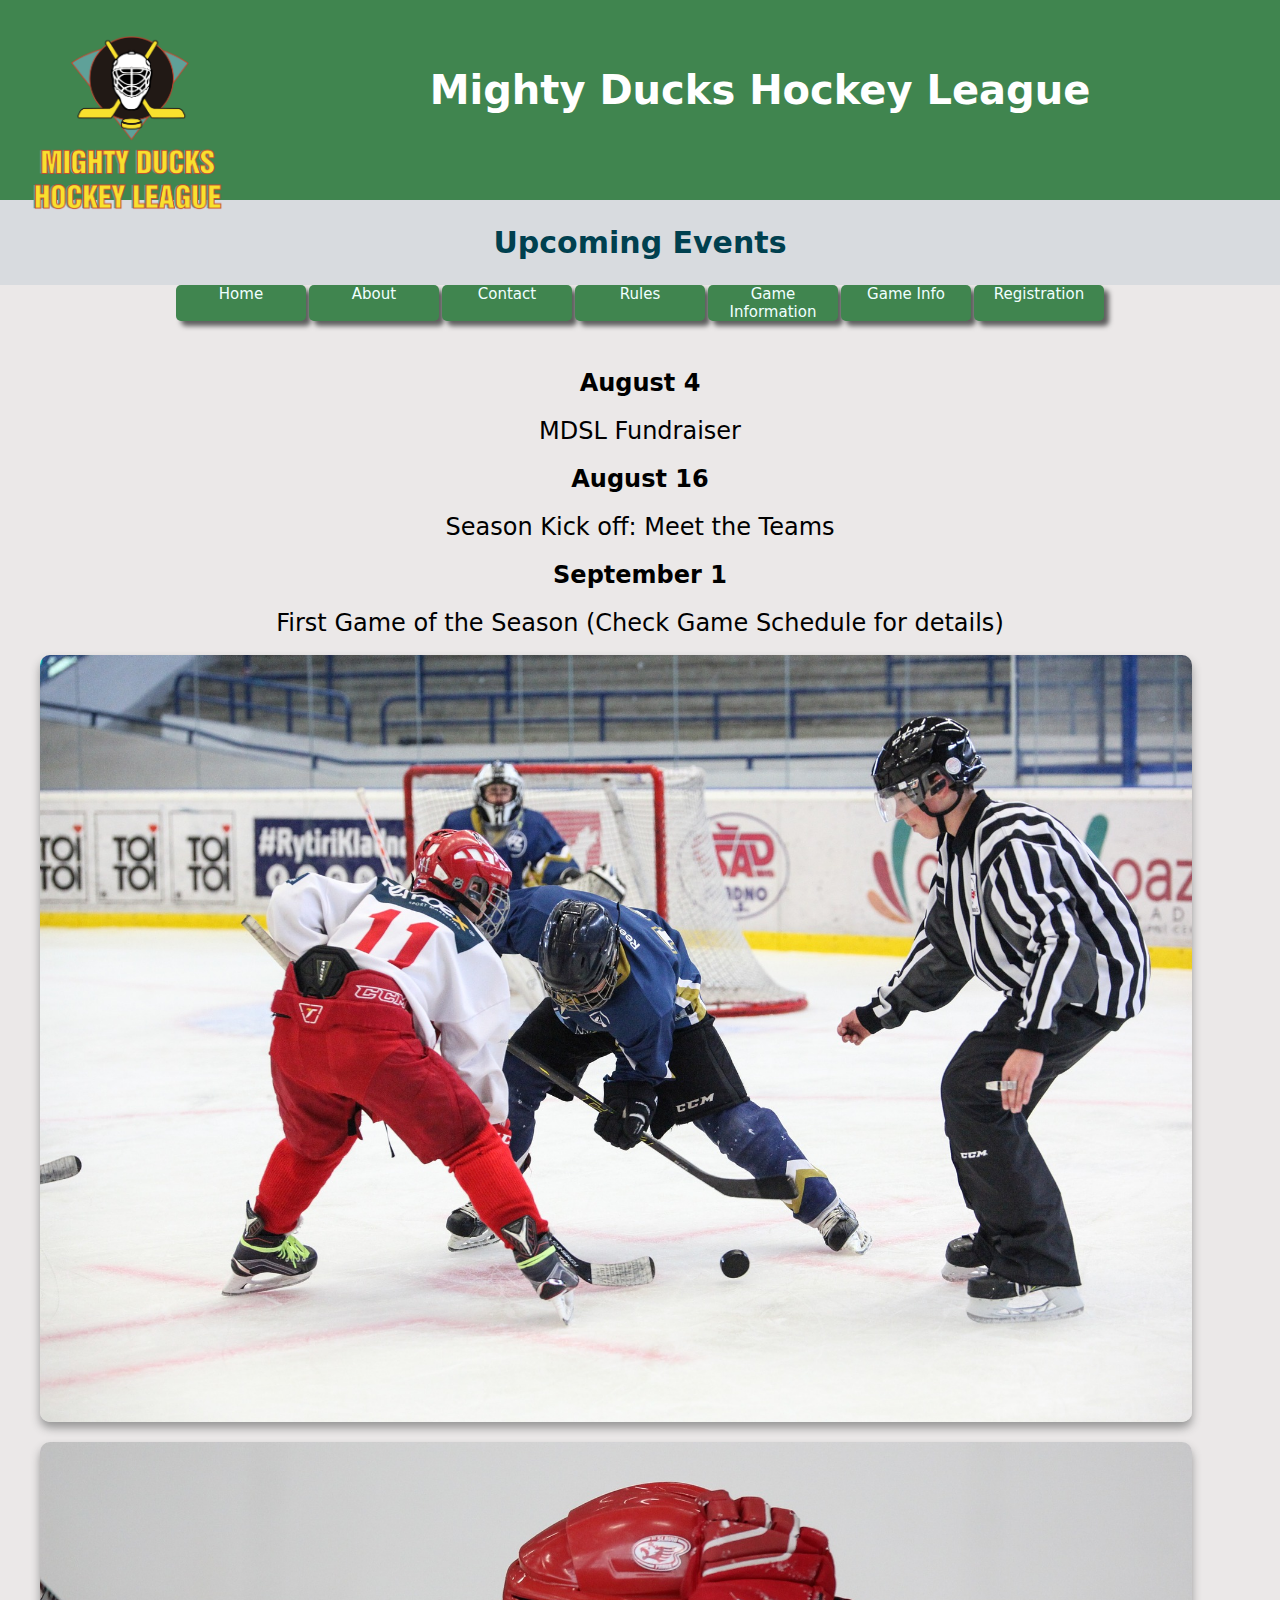
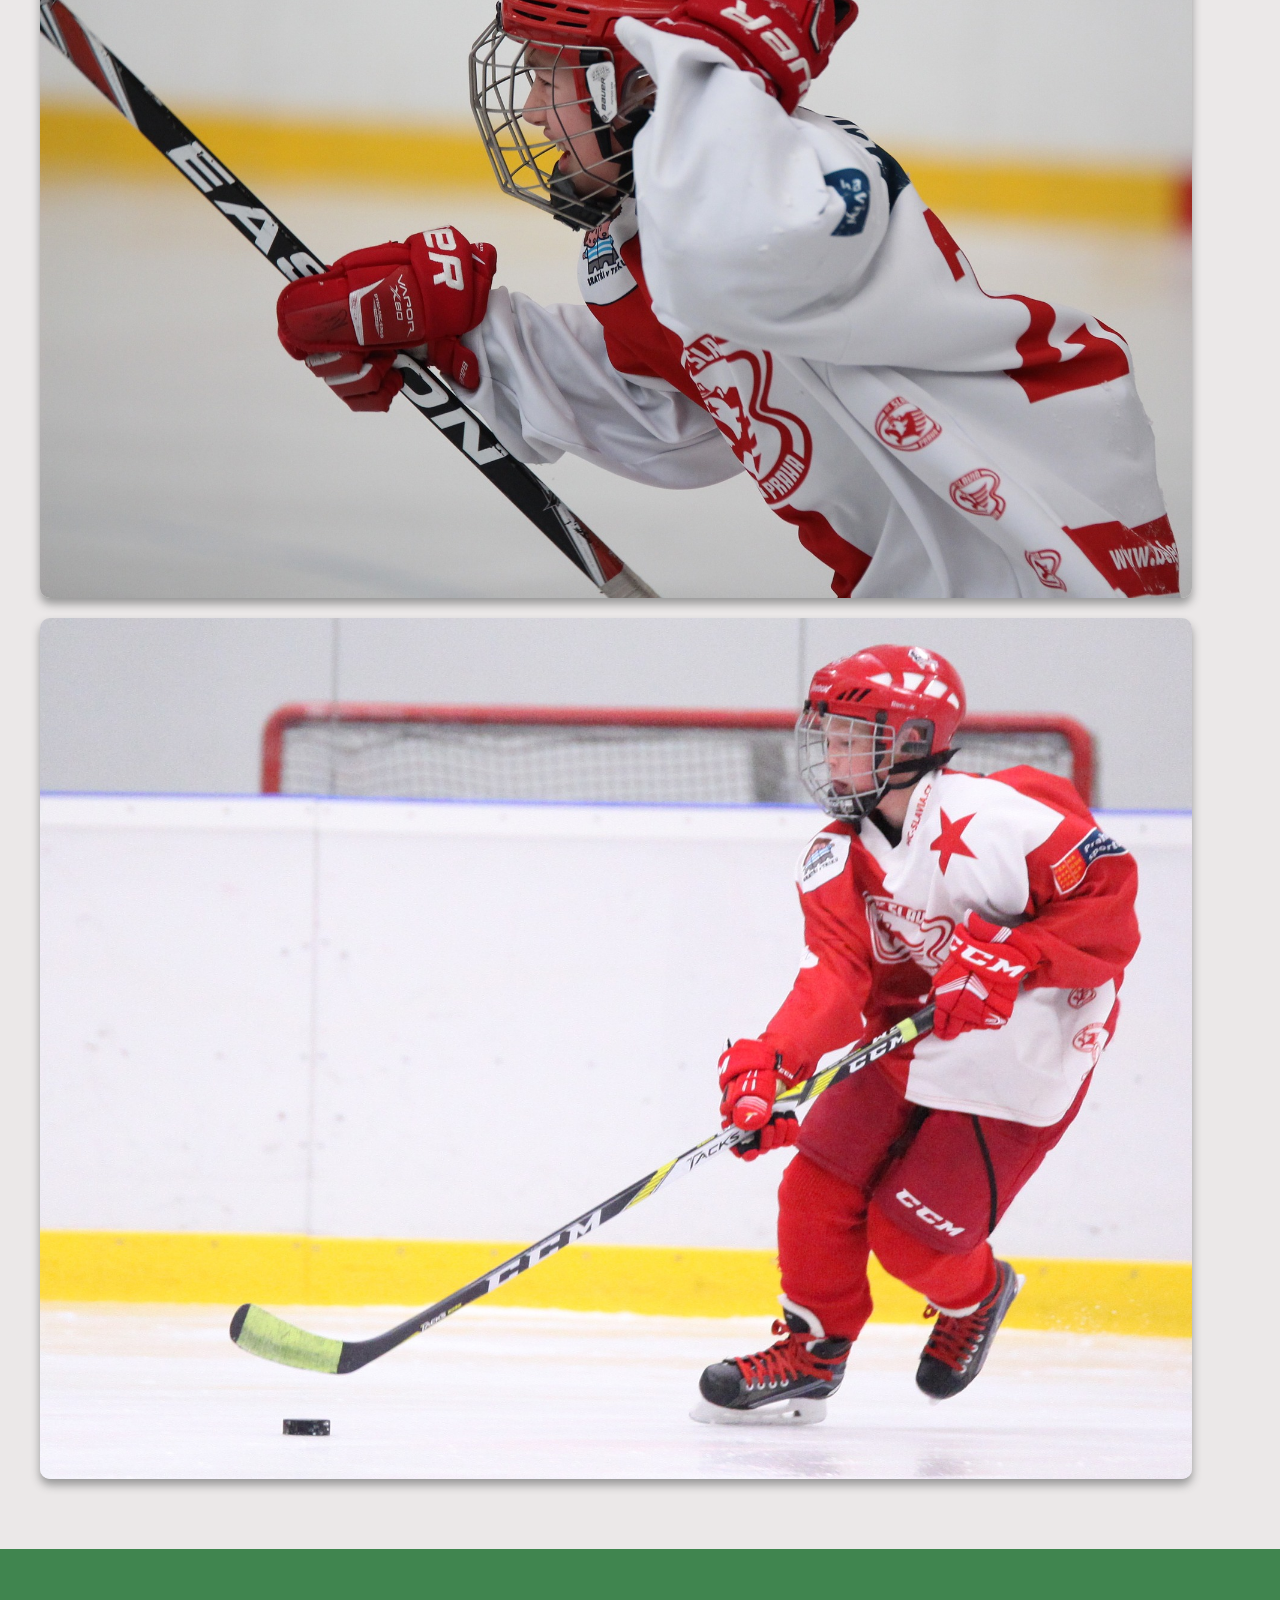
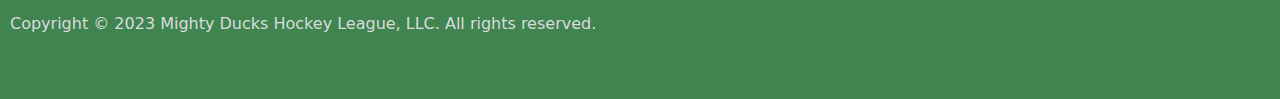
<file: index.html>
<!DOCTYPE html>
<html lang="en">

<head>
    <meta charset="UTF-8">
    <meta http-equiv="X-UA-Compatible" content="IE=edge">
    <meta name="viewport" content="width=device-width, initial-scale=1.0">
    <!-- <link rel="stylesheet" href="./estilos/style.css"> -->

    <!--     <link rel="stylesheet" href="./estilos/style2.css">
 -->
    <link rel="stylesheet" href="./estilos/style3.css">
    <title>Mighty Ducks Hockey League</title>
    <link rel="icon" href="./favicon_io/android-chrome-512x512.png" type="image/x-icon">
    <link rel="preconnect" href="https://fonts.googleapis.com">
    <link rel="preconnect" href="https://fonts.gstatic.com" crossorigin>
    <link href="https://fonts.googleapis.com/css2?family=Klee+One:wght@600&display=swap" rel="stylesheet">
</head>

<body>
    <header>
        <h1>Mighty Ducks Hockey League </h1>
    </header>
<main>
    <div class="bajoheader">
        <h2>Upcoming
            Events</h2>
        <img id="logo" src="./imagenes/Logo_Mighty_ducks-01.png" alt="logo" width="100">
    </div>

<nav>
    <div class="link">
        <div class="azul"><a href="#"> Home </a> </div>
        <div class="azul"><a href="./about.html">About</a> </div>
        <div class="azul"><a href="./contact.html">Contact</a> </div>
        <div class="azul"><a href="./rules.html">Rules</a></div>
        <div class="azul"><a href="./game_information.html">Game Information</a></div>
        <div class="azul"><a href="./game_information.html">Game Info</a></div>
        <div class="azul"><a href="./registration.html">Registration</a></div>
    </div>
</nav>
    <div class="fecha">
        <p> <b>August 4</b> <br>
            MDSL
            Fundraiser <br> <br>
            <b>August 16</b> <br>
            Season Kick
            off: Meet the Teams <br> <br>
            <b>September
                1 </b> <br>
            First Game of the Season (Check Game Schedule for details)
        </p>


    </div>
    <div class="imagenes">
        <img src="./imagenes/design1_image1.jpg" alt="1">
        <img src="./imagenes/hockey_1.jpg" alt="h1">
        <img src="./imagenes/hockey_2.jpg" alt="h2">

    </div>

</main>

    <footer>
        <p> Copyright © 2023 Mighty Ducks Hockey League, LLC. All rights reserved.</p>
    </footer>
</body>

</html>
</file>
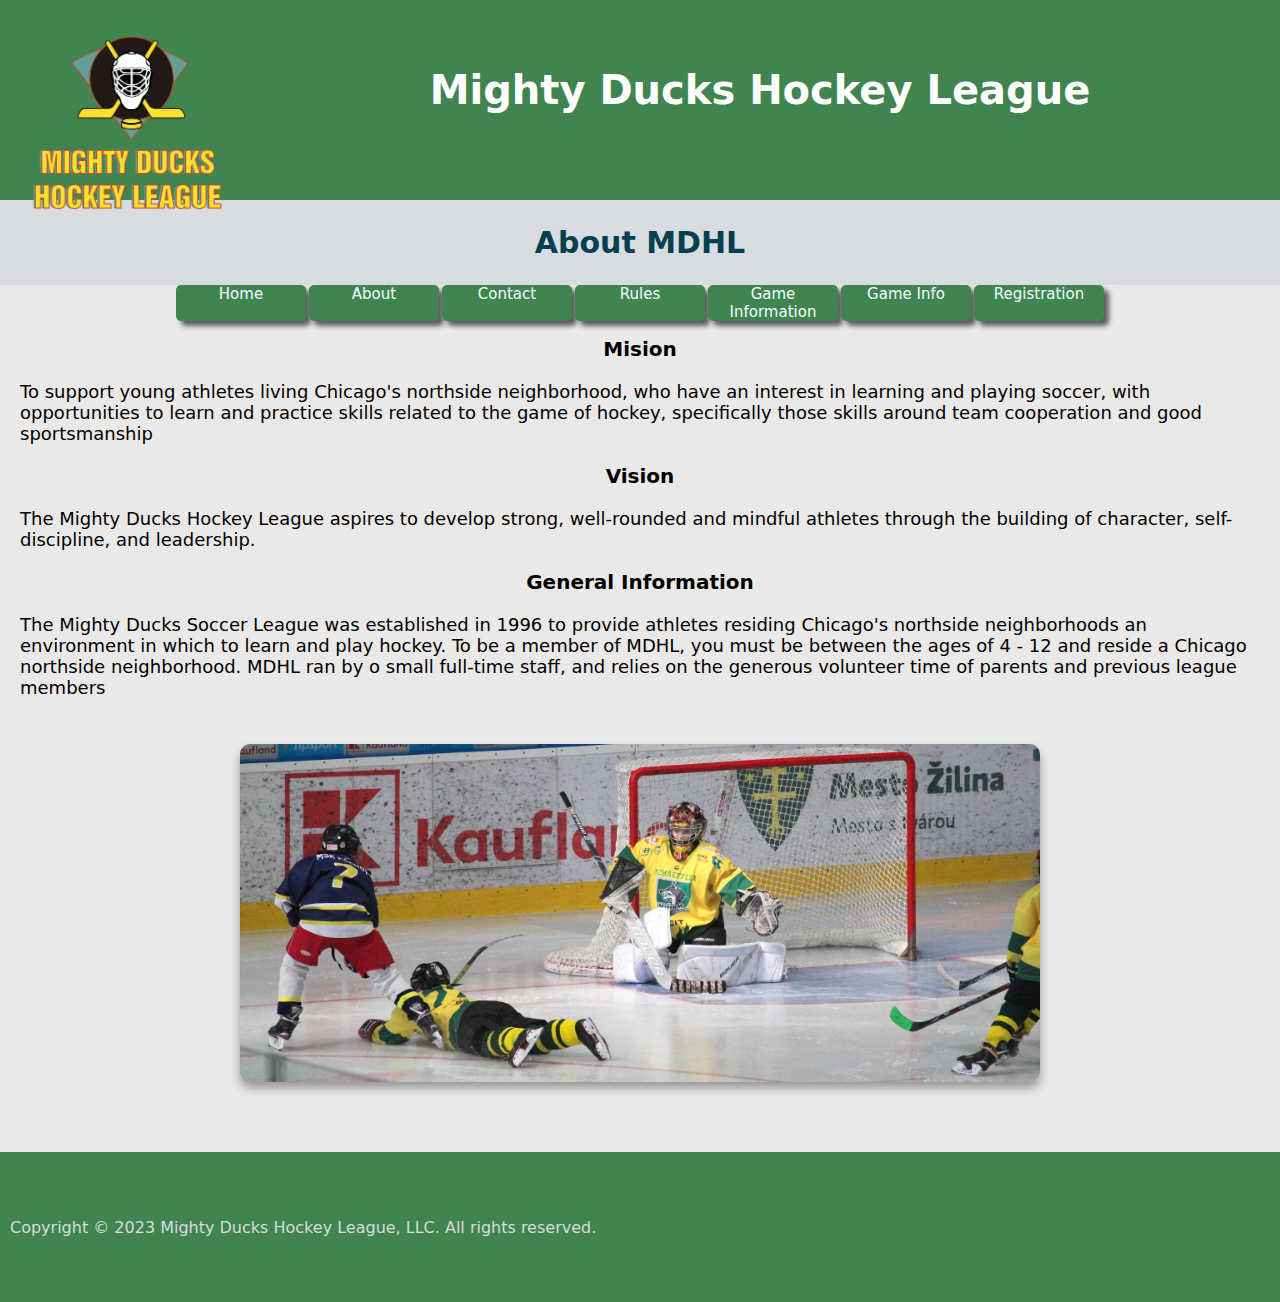
<file: about.html>
<!DOCTYPE html>
<html lang="en">

<head>
    <meta charset="UTF-8">
    <meta http-equiv="X-UA-Compatible" content="IE=edge">
    <meta name="viewport" content="width=device-width, initial-scale=1.0">
    <!-- <link rel="stylesheet" href="./estilos/style.css"> -->

    <!-- <link rel="stylesheet" href="./estilos/style2.css"> -->
    <link rel="stylesheet" href="./estilos/style3.css">
    <title>Mighty Ducks Hockey League</title>
    <link rel="icon" href="./Logo_Mighty_ducks-01.png" type="image/x-icon">
    <link rel="preconnect" href="https://fonts.googleapis.com">
    <link rel="preconnect" href="https://fonts.gstatic.com" crossorigin>
    <link href="https://fonts.googleapis.com/css2?family=Klee+One:wght@600&display=swap" rel="stylesheet">
</head>

<body>
    <main>
        <header>
            <h1>Mighty Ducks Hockey League </h1>
        </header>

        <div class="bajoheader">
            <h2>About MDHL</h2>
            <img id="logo" src="./imagenes/Logo_Mighty_ducks-01.png" alt="logo" width="100">
        </div>

<nav>
        <div class="link">
            <div class="azul"><a href="./index.html"> Home </a> </div>
            <div class="azul"><a href="#">About</a> </div>
            <div class="azul"><a href="./contact.html">Contact</a> </div>
            <div class="azul"><a href="./rules.html">Rules</a></div>
            <div class="azul"><a href="./game_information.html">Game Information</a></div>
            <div class="azul"><a href="./game_information.html">Game Info</a></div>
            <div class="azul"><a href="./registration.html">Registration</a></div>
        </div>
    </nav>
        <div class="about">

            <dl>
                <dt class="aboutdt"> <b>Mision </b></dt>
                <dd>To support young athletes living Chicago's northside neighborhood, who have an interest in
                    learning and playing soccer, with opportunities to learn and practice skills related to the game of
                    hockey, specifically those skills around team cooperation and good sportsmanship </dd>
                <dt class="aboutdt"> <b>Vision</b> </dt>
                <dd>The Mighty Ducks Hockey League aspires to develop strong, well-rounded and mindful athletes
                    through the building of character, self-discipline, and leadership. </dd>
                <dt class="aboutdt"><b>General Information</b> </dt>
                <dd>The Mighty Ducks Soccer League was established in 1996 to provide athletes residing
                    Chicago's northside neighborhoods an environment in which to learn and play hockey. To be a
                    member of MDHL, you must be between the ages of 4 - 12 and reside a Chicago northside
                    neighborhood. MDHL ran by o small full-time staff, and relies on the generous volunteer time of
                    parents and previous league members </dd>


            </dl>

        </div>
        <div class="imagenesabout">
            <img src="./imagenes/design2_image1.jpg" alt="h1">

        </div>
        <footer>
            <p> Copyright © 2023 Mighty Ducks Hockey League, LLC. All rights reserved.</p>
        </footer>
    </main>
</body>

</html>
</file>
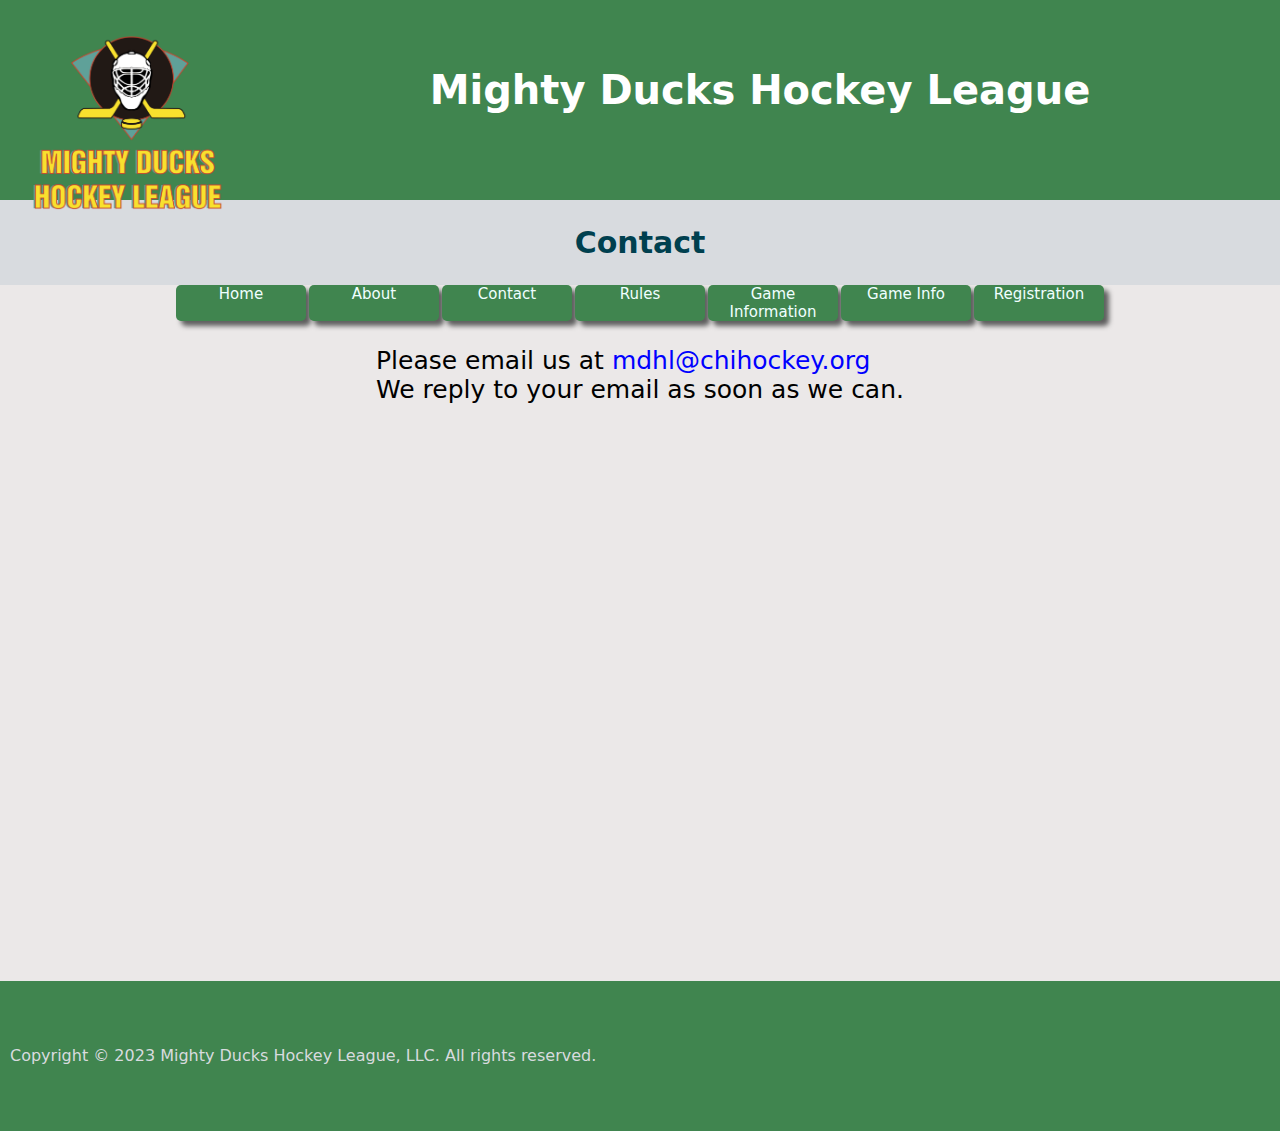
<file: contact.html>
<!DOCTYPE html>
<html lang="en">

<head>
    <meta charset="UTF-8">
    <meta http-equiv="X-UA-Compatible" content="IE=edge">
    <meta name="viewport" content="width=device-width, initial-scale=1.0">
    <!-- <link rel="stylesheet" href="./estilos/style.css"> -->

    <!-- <link rel="stylesheet" href="./estilos/style2.css"> -->
    <link rel="stylesheet" href="./estilos/style3.css">
    <title>Mighty Ducks Hockey League</title>
    <link rel="icon" href="./Logo_Mighty_ducks-01.png" type="image/x-icon">
    <link rel="preconnect" href="https://fonts.googleapis.com">
    <link rel="preconnect" href="https://fonts.gstatic.com" crossorigin>
    <link href="https://fonts.googleapis.com/css2?family=Klee+One:wght@600&display=swap" rel="stylesheet">
</head>

<body>
    <header>
        <h1>Mighty Ducks Hockey League </h1>
    </header>

    <div class="bajoheader">
        <h2>Contact</h2>
        <img id="logo" src="./imagenes/Logo_Mighty_ducks-01.png" alt="logo" width="100">
    </div>
<nav>

    <div class="link">
        <div class="azul"><a href="./index.html"> Home </a> </div>
        <div class="azul"><a href="./about.html">About</a> </div>
        <div class="azul"><a href="#">Contact</a> </div>
        <div class="azul"><a href="./rules.html">Rules</a></div>
        <div class="azul"><a href="./game_information.html">Game Information</a></div>
        <div class="azul"><a href="./game_information.html">Game Info</a></div>
        <div class="azul"><a href="./registration.html">Registration</a></div>
    </div>
</nav>
<main>
    <div class="contact">
<div class="contenedorcontacto">
        <p>Please email us at <a style="color: blue;" href="mailto:mdhl@chihockey.org">mdhl@chihockey.org</a> <br>
            We reply to your email as soon as we can. </p>
    </div>

</div>
</main>
    <footer>
        <p> Copyright © 2023 Mighty Ducks Hockey League, LLC. All rights reserved.</p>
    </footer>
</body>

</html>
</file>
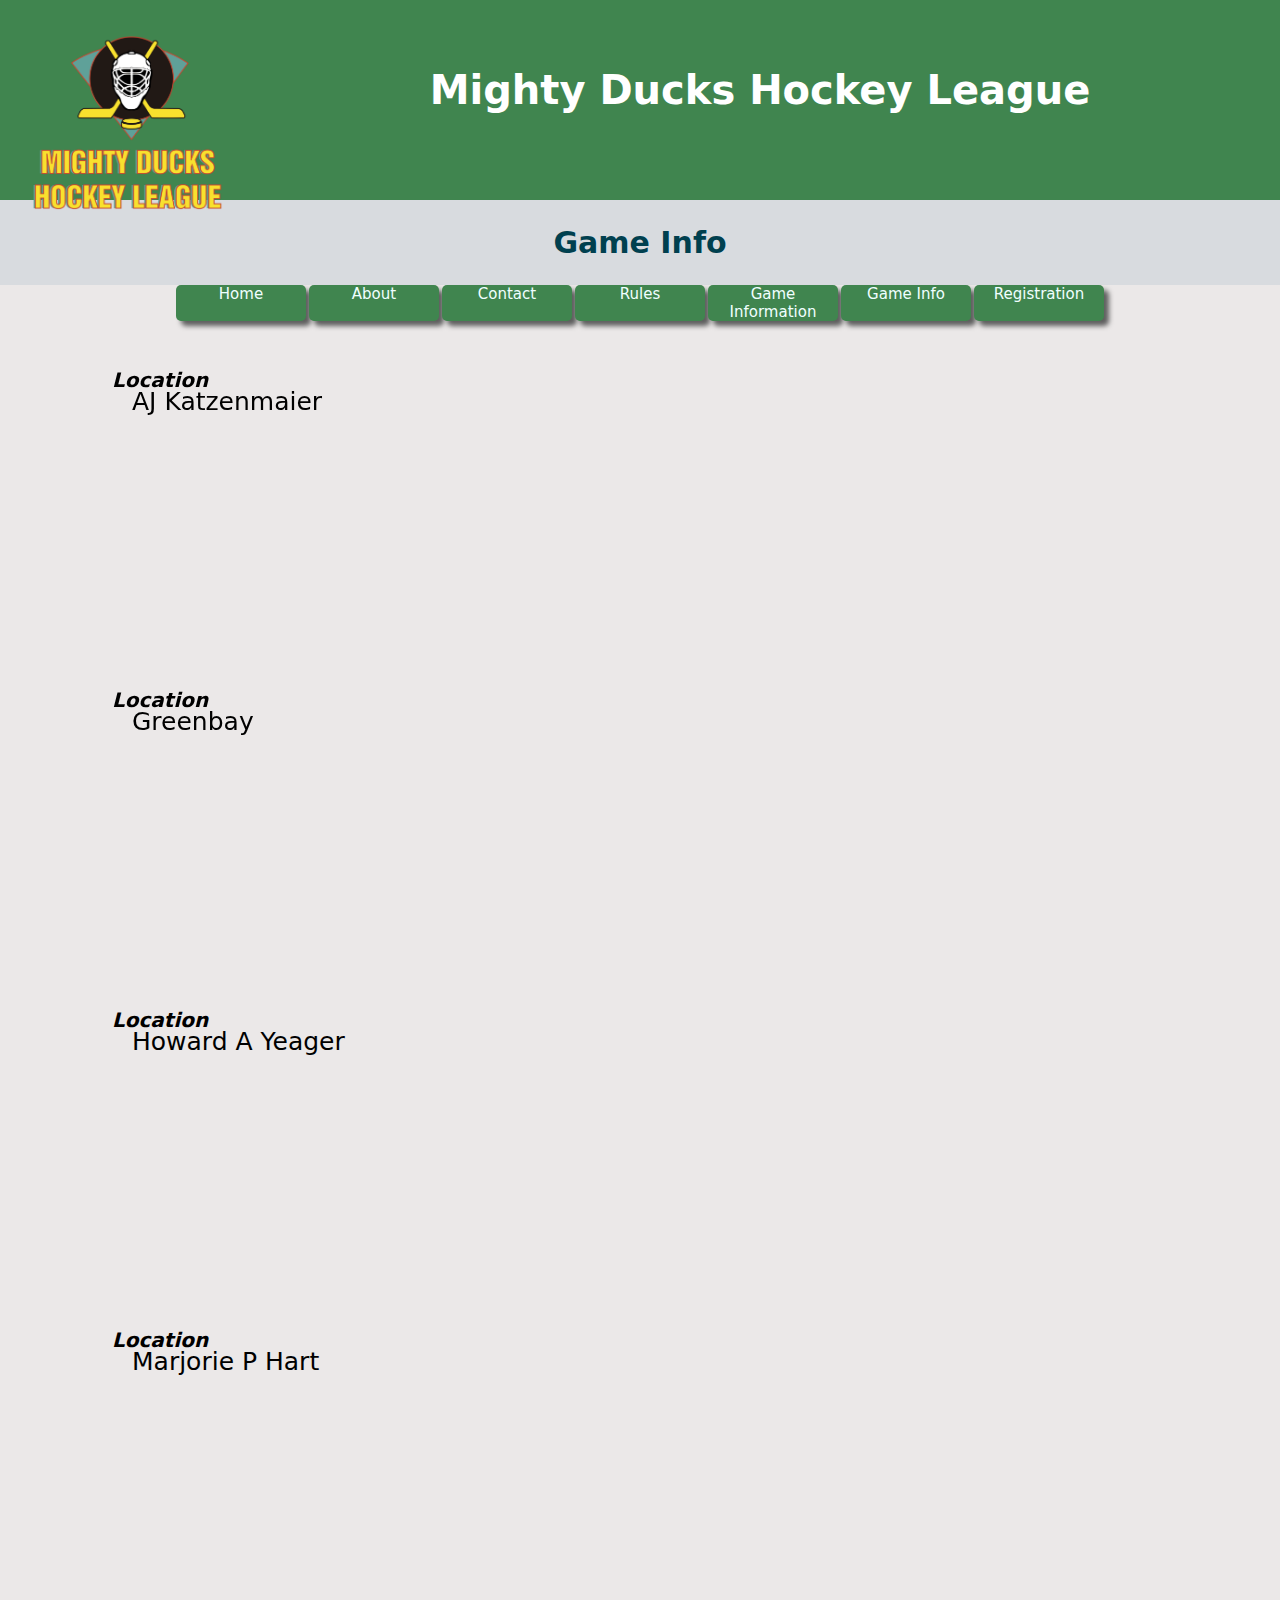
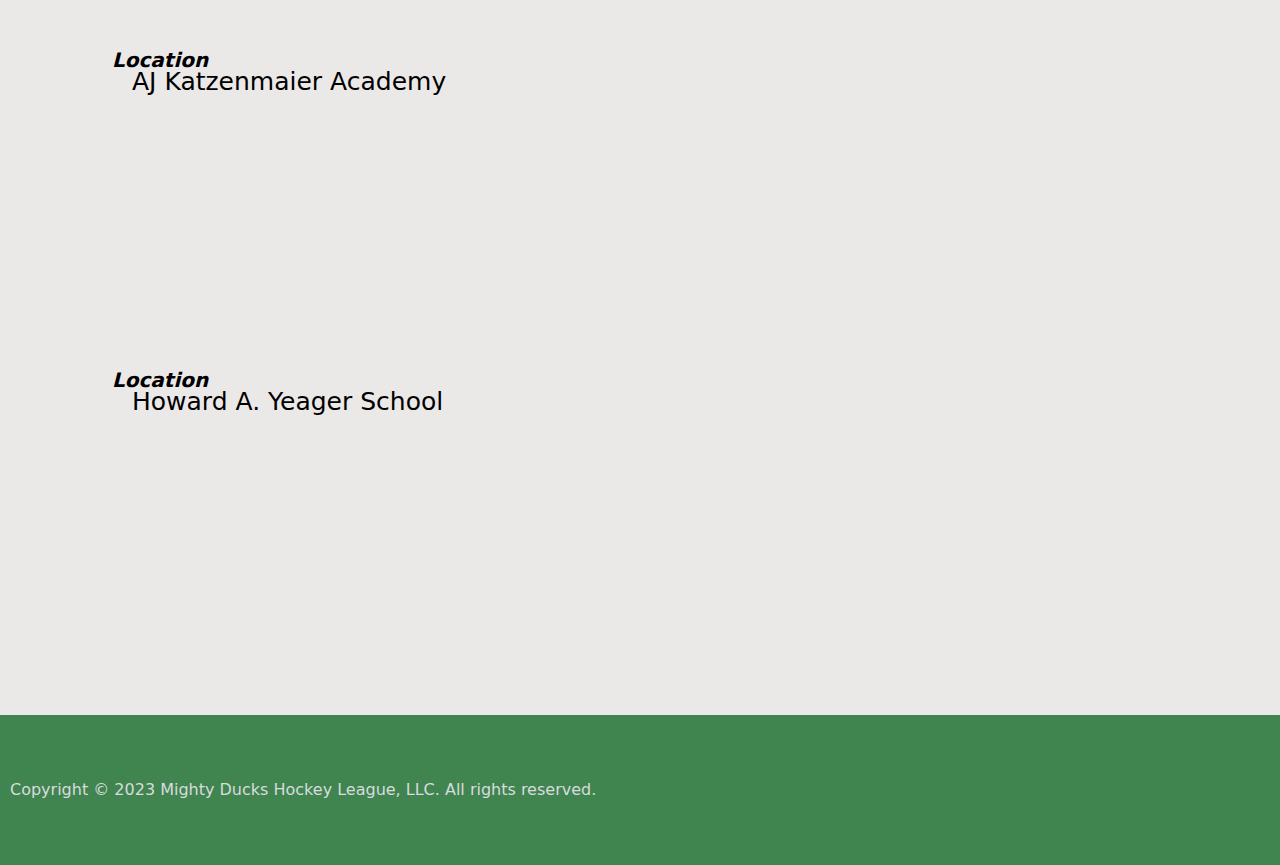
<file: game_info.html>
<!DOCTYPE html>
<html lang="en">

<head>
    <meta charset="UTF-8">
    <meta http-equiv="X-UA-Compatible" content="IE=edge">
    <meta name="viewport" content="width=device-width, initial-scale=1.0">
    <!-- <link rel="stylesheet" href="./estilos/style.css"> -->

    <!--     <link rel="stylesheet" href="./estilos/style2.css">
 -->
    <link rel="stylesheet" href="./estilos/style3.css">
    <title>Mighty Ducks Hockey League</title>
    <link rel="icon" href="./favicon_io/android-chrome-512x512.png" type="image/x-icon">
    <link rel="preconnect" href="https://fonts.googleapis.com">
    <link rel="preconnect" href="https://fonts.gstatic.com" crossorigin>
    <link href="https://fonts.googleapis.com/css2?family=Klee+One:wght@600&display=swap" rel="stylesheet">
</head>

<body>
    <header>
        <h1>Mighty Ducks Hockey League </h1>
    </header>
<main>
    <div class="bajoheader">
        <h2>Game Info</h2>
        <img id="logo" src="./imagenes/Logo_Mighty_ducks-01.png" alt="logo" width="100">
    </div>

<nav>
    <div class="link">
        <div class="azul"><a href="./index.html"> Home </a> </div>
        <div class="azul"><a href="./about.html">About</a> </div>
        <div class="azul"><a href="./contact.html">Contact</a> </div>
        <div class="azul"><a href="./rules.html">Rules</a></div>
        <div class="azul"><a href="./game_information.html">Game Information</a> </div>
        <div class="azul"><a href="#">Game Info</a></div>
        <div class="azul"><a href="./registration.html">Registration</a></div>


    </div>
</nav>
    <section>
        <div class="mapconteiner">

            <div class="stadio">
                <h3>Location</h3>
                <p>AJ Katzenmaier</p>
            </div>
            <div class="maps">


                <iframe src="https://www.google.com/maps/embed?pb=!1m18!1m12!1m3!1d2949.7804581651785!2d-87.86499328432257!3d42.32588114525164!2m3!1f0!2f0!3f0!3m2!1i1024!2i768!4f13.1!3m3!1m2!1s0x880f932fbc6ba7cd%3A0xcf2bbe275c6da815!2sAJ%20Katzenmaier%20Academy!5e0!3m2!1ses!2sar!4v1675689624479!5m2!1ses!2sar" width="400" height="300" style="border:0;" allowfullscreen="" loading="lazy" referrerpolicy="no-referrer-when-downgrade"></iframe>

            </div>

            <div class="stadio">
                <h3>Location</h3>
                <p>Greenbay
                </p>
            </div>
            <div class="maps">


                <iframe src="https://www.google.com/maps/embed?pb=!1m18!1m12!1m3!1d2950.010421274553!2d-87.87336636776598!3d42.32097647900813!2m3!1f0!2f0!3f0!3m2!1i1024!2i768!4f13.1!3m3!1m2!1s0x880f933bce5af881%3A0x740a7a7d548adce1!2sGreen%20Bay%20School%20(Pre-K)!5e0!3m2!1ses!2sar!4v1675690026642!5m2!1ses!2sar" width="400" height="300" style="border:0;" allowfullscreen="" loading="lazy" referrerpolicy="no-referrer-when-downgrade"></iframe>
</div>
            <div class="stadio">
                <h3>Location</h3>
                <p>Howard A Yeager	
                </p>
            </div>
            <div class="maps">

                <iframe src="https://www.google.com/maps/embed?pb=!1m18!1m12!1m3!1d2950.269876673845!2d-87.85606978432287!3d42.31544224591026!2m3!1f0!2f0!3f0!3m2!1i1024!2i768!4f13.1!3m3!1m2!1s0x880feccac26b07c5%3A0x8b51fa5d6efe771a!2sHoward%20A.%20Yeager%20School%20(PREK-K)!5e0!3m2!1ses!2sar!4v1675689915124!5m2!1ses!2sar" width="400" height="300" style="border:0;" allowfullscreen="" loading="lazy" referrerpolicy="no-referrer-when-downgrade"></iframe>
            </div>

        
            
            <div class="stadio">
                <h3>Location</h3>
                <p>Marjorie P Hart	
                </p>
            </div>
            <div class="maps">

                <iframe src="https://www.google.com/maps/embed?pb=!1m18!1m12!1m3!1d11801.775315741503!2d-87.87680027371026!3d42.31173148221907!2m3!1f0!2f0!3f0!3m2!1i1024!2i768!4f13.1!3m3!1m2!1s0x880f934f2edb565b%3A0xca12f62750a45755!2sBurkey%20Mall%20Navy%20Exchange!5e0!3m2!1ses!2sar!4v1675690194660!5m2!1ses!2sar" width="400" height="300" style="border:0;" allowfullscreen="" loading="lazy" referrerpolicy="no-referrer-when-downgrade"></iframe>
            </div>
            <div class="stadio">
                <h3>Location</h3>
                <p>AJ Katzenmaier Academy

                </p>
            </div>
            <div class="maps">

                <iframe src="https://www.google.com/maps/embed?pb=!1m18!1m12!1m3!1d2949.7804581651785!2d-87.86499328432257!3d42.32588114525164!2m3!1f0!2f0!3f0!3m2!1i1024!2i768!4f13.1!3m3!1m2!1s0x880f932fbc6ba7cd%3A0xcf2bbe275c6da815!2sAJ%20Katzenmaier%20Academy!5e0!3m2!1ses!2sar!4v1675690288984!5m2!1ses!2sar" width="400" height="300" style="border:0;" allowfullscreen="" loading="lazy" referrerpolicy="no-referrer-when-downgrade"></iframe>
            </div>
            <div class="stadio">
                <h3>Location</h3>
                <p>Howard A. Yeager School 
                </p>
            </div>
            <div class="maps">

                <iframe src="https://www.google.com/maps/embed?pb=!1m18!1m12!1m3!1d2950.269876673845!2d-87.85606978432287!3d42.31544224591026!2m3!1f0!2f0!3f0!3m2!1i1024!2i768!4f13.1!3m3!1m2!1s0x880feccac26b07c5%3A0x8b51fa5d6efe771a!2sHoward%20A.%20Yeager%20School%20(PREK-K)!5e0!3m2!1ses!2sar!4v1675690357487!5m2!1ses!2sar" width="400" height="300" style="border:0;" allowfullscreen="" loading="lazy" referrerpolicy="no-referrer-when-downgrade"></iframe>
            </div>
        </div>
    </section>
</main>
    <footer>
        <p> Copyright © 2023 Mighty Ducks Hockey League, LLC. All rights reserved.</p>
    </footer>
</body>

</html>
</file>
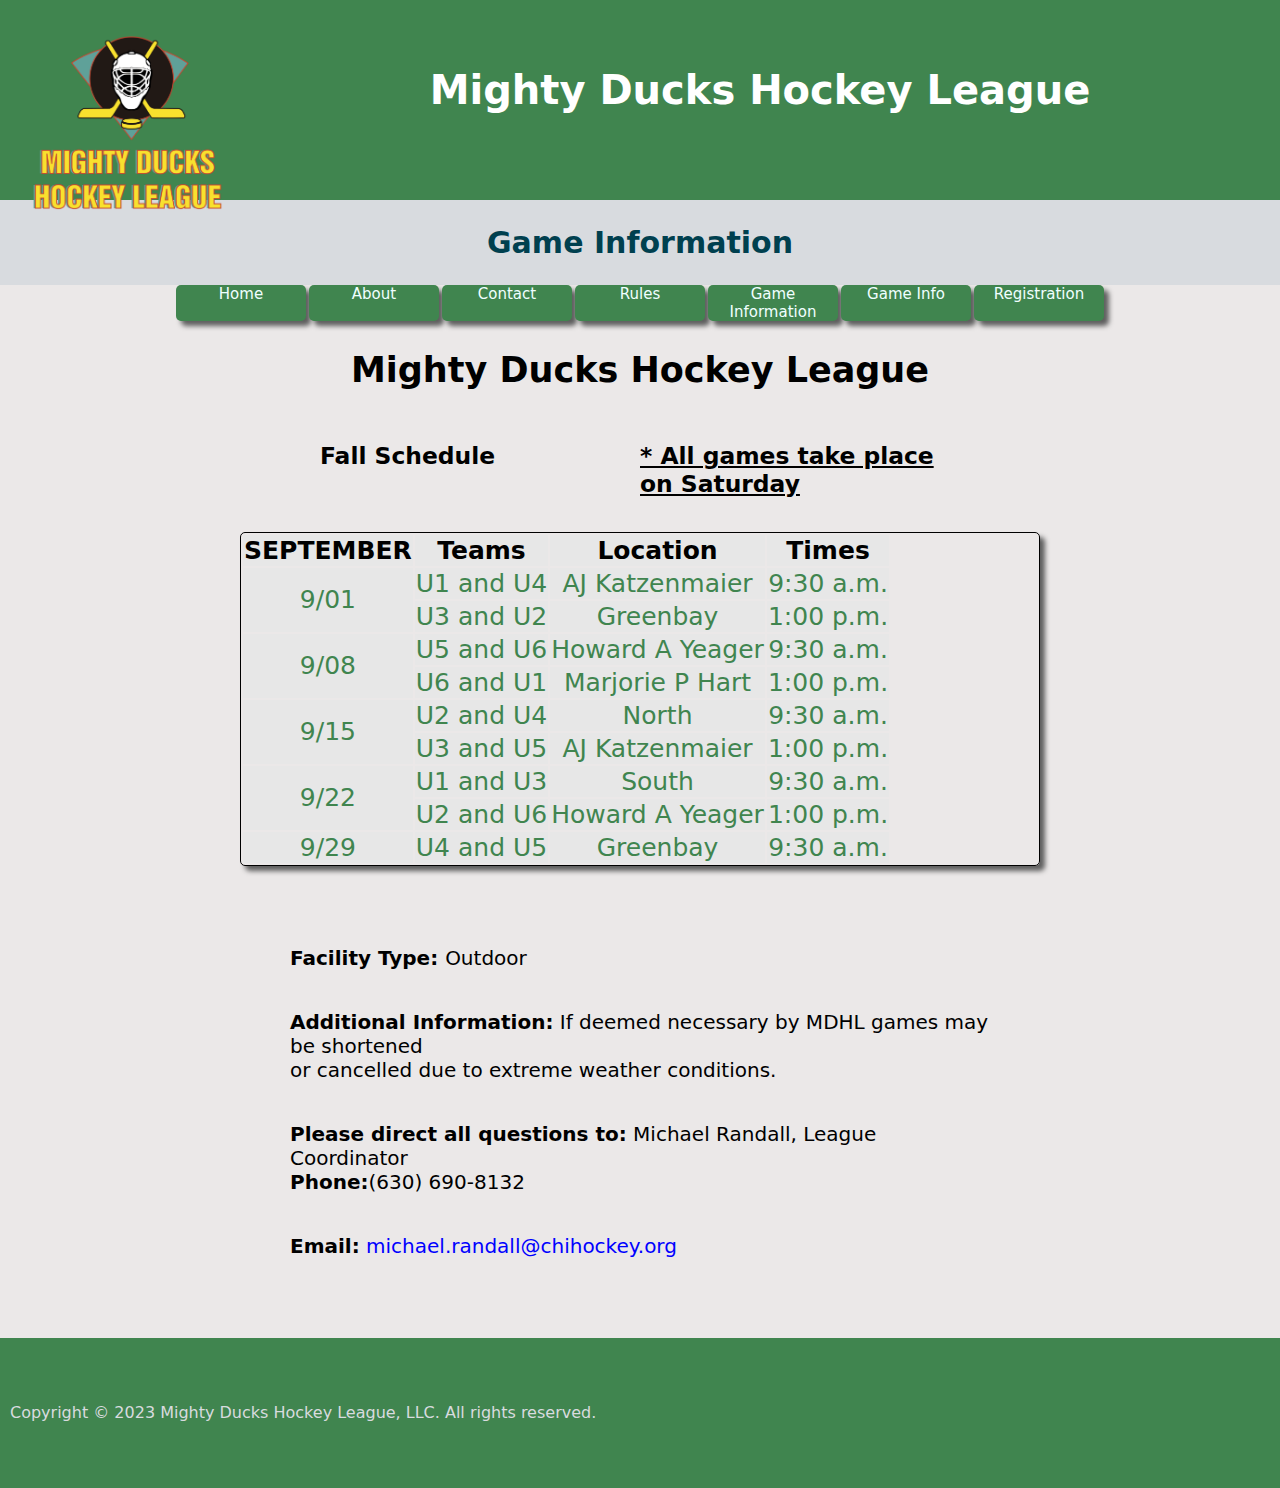
<file: game_information.html>
<!DOCTYPE html>
<html lang="en">

<head>
    <meta charset="UTF-8">
    <meta http-equiv="X-UA-Compatible" content="IE=edge">
    <meta name="viewport" content="width=device-width, initial-scale=1.0">
    <!-- <link rel="stylesheet" href="./estilos/style.css"> -->

    <!-- <link rel="stylesheet" href="./estilos/style2.css"> -->
    <link rel="stylesheet" href="./estilos/style3.css">
    <title>Mighty Ducks Hockey League</title>
    <link rel="icon" href="./Logo_Mighty_ducks-01.png" type="image/x-icon">
    <link rel="preconnect" href="https://fonts.googleapis.com">
    <link rel="preconnect" href="https://fonts.gstatic.com" crossorigin>
    <link href="https://fonts.googleapis.com/css2?family=Klee+One:wght@600&display=swap" rel="stylesheet">
</head>

<body>
    <header>
        <h1>Mighty Ducks Hockey League </h1>
    </header>

    <div class="bajoheader">
        <h2>Game Information</h2>
        <img id="logo" src="./imagenes/Logo_Mighty_ducks-01.png" alt="logo" width="100">
    </div>

    <main>
        <nav>
        <div class="link">
            <div class="azul"><a href="./index.html"> Home </a> </div>
            <div class="azul"><a href="./about.html">About</a> </div>
            <div class="azul"><a href="./contact.html">Contact</a> </div>
            <div class="azul"><a href="./rules.html">Rules</a></div>
            <div class="azul"><a href="#">Game Information</a></div>
            <div class="azul"><a href="./game_info.html">Game Info</a></div>
            <div class="azul"><a href="./registration.html">Registration</a></div>
        </div>
    </nav>
        <div class="calendar">
            <div class="titulo">
                <h2>Mighty Ducks Hockey League</h2>
            </div>
            <div class="h3games">
                <h3>Fall Schedule</h3>
                <h3> <u>* All games take place on Saturday</u> </h3>
            </div>
            <div class="juegosdelmes">
                <table>
                    <tr>
                        <th>SEPTEMBER</th>
                        <th>Teams</th>
                        <th>Location</th>
                        <th>Times</th>
                    </tr>
                    <tr>
                        <td rowspan="2"> 9/01</td>
                        <td>U1 and U4</td>
                        <td>AJ Katzenmaier</td>
                        <td> 9:30 a.m.</td>
                    </tr>

                    <tr>

                        <td>U3 and U2</td>
                        <td>Greenbay</td>
                        <td>1:00 p.m.</td>
                    </tr>

                    <tr>
                        <td rowspan="2">9/08</td>
                        <td>U5 and U6</td>
                        <td>Howard A Yeager</td>
                        <td>9:30 a.m.</td>
                    </tr>
                    <tr>

                        <td>U6 and U1 </td>
                        <td>Marjorie P Hart</td>
                        <td>1:00 p.m.</td>
                    </tr>

                    <tr>
                        <td rowspan="2">9/15</td>
                        <td>U2 and U4</td>
                        <td>North</td>
                        <td>9:30 a.m.</td>
                    </tr>

                    <tr>


                        <td>U3 and U5 </td>
                        <td>AJ Katzenmaier </td>
                        <td>1:00 p.m.</td>
                    </tr>

                    <tr>

                        <td rowspan="2">9/22</td>
                        <td>U1 and U3</td>
                        <td>South</td>
                        <td>9:30 a.m.</td>

                    </tr>

                    <tr>
                        <td>U2 and U6</td>
                        <td>Howard A Yeager</td>
                        <td>1:00 p.m.</td>

                    </tr>

                    <tr>
                        <td>9/29</td>
                        <td>U4 and U5</td>
                        <td>Greenbay</td>
                        <td>9:30 a.m.</td>
                    </tr>

                </table>
            </div>
        </div>
        <div class="info2">
            <p> <b> Facility Type: </b> Outdoor</p>
            <p><b> Additional Information:</b> If deemed necessary by MDHL games may be shortened <br> or cancelled
                due
                to
                extreme weather conditions. </p>

            <p class="contact"> <b>Please direct all questions to:</b> Michael Randall, League Coordinator <br>
                <b>Phone:</b>(630) 690-8132
            </p>
            <p><b>Email:</b> <a style="color: blue;"
                    href="mailto:michael.randall@chihockey.org">michael.randall@chihockey.org</a> </p>
        </div>
    </main>

    <footer>
        <p> Copyright © 2023 Mighty Ducks Hockey League, LLC. All rights reserved.</p>
    </footer>
</body>

</html>
</file>
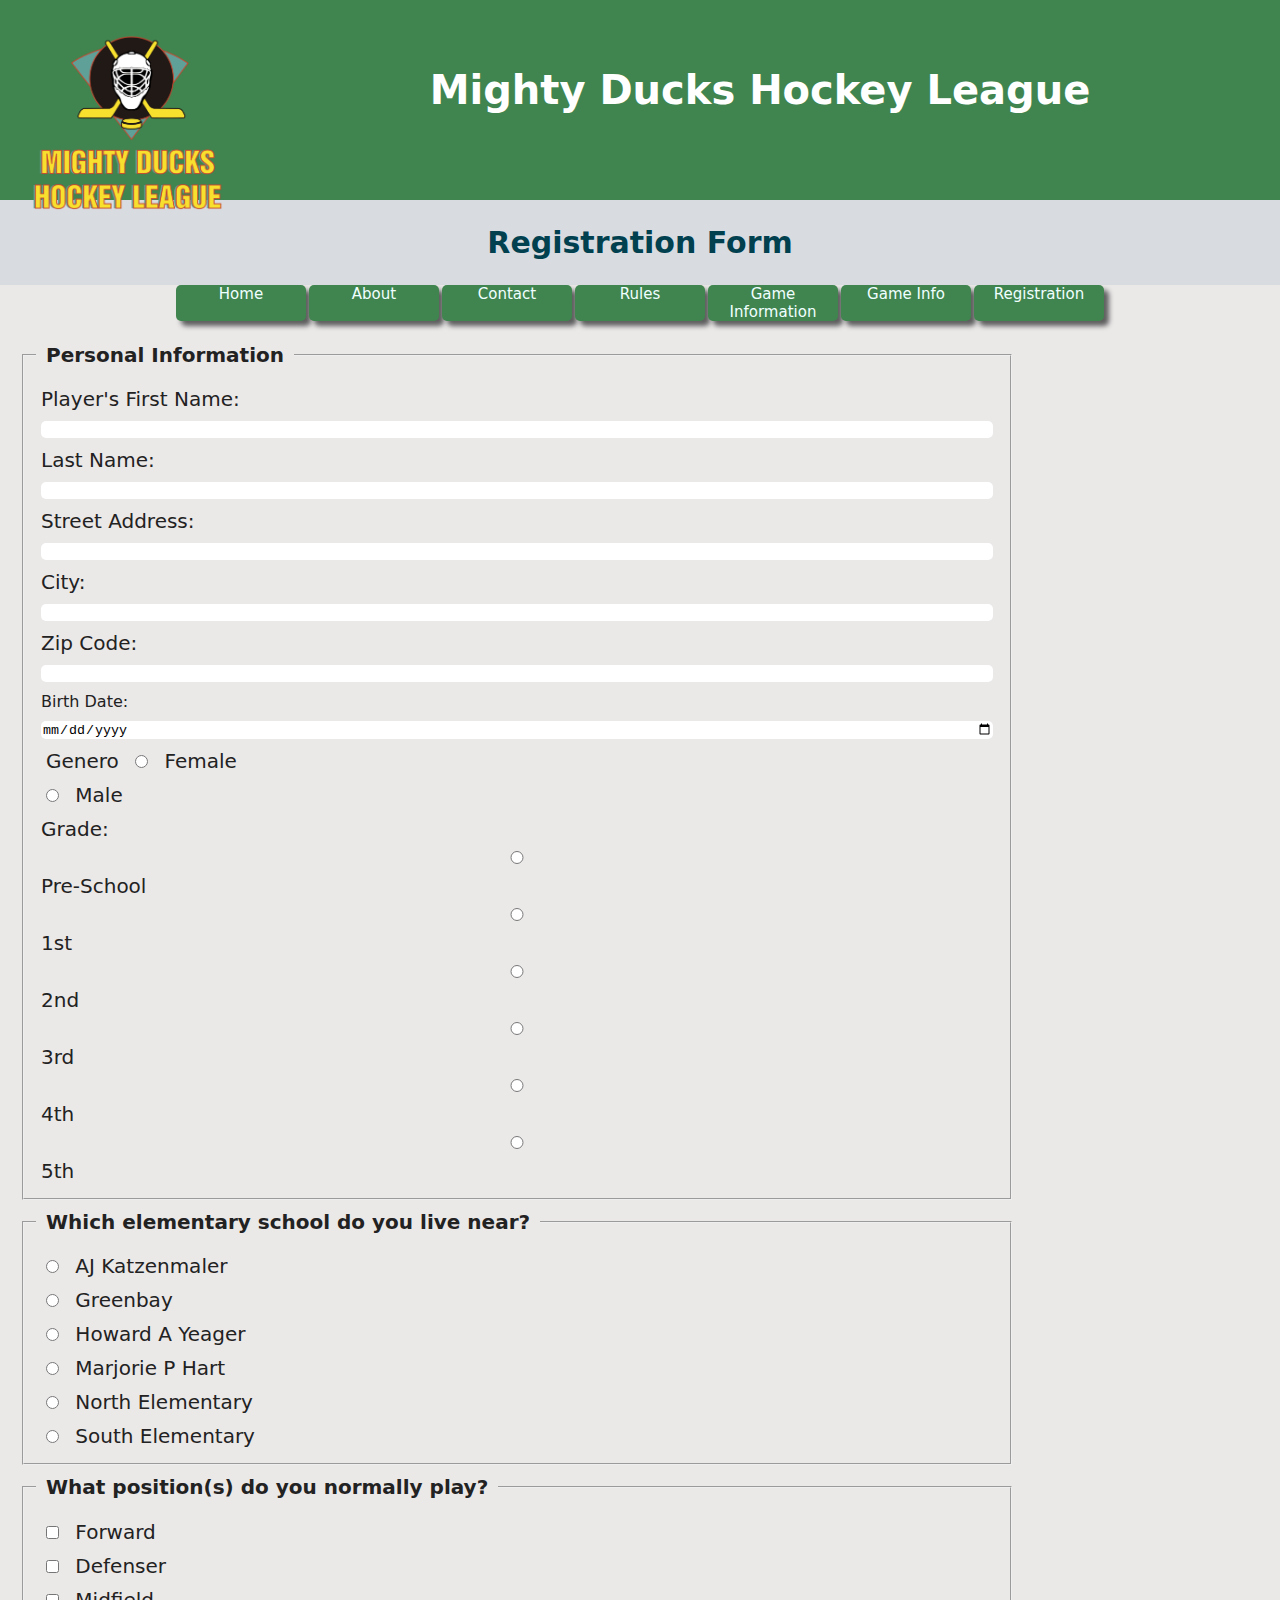
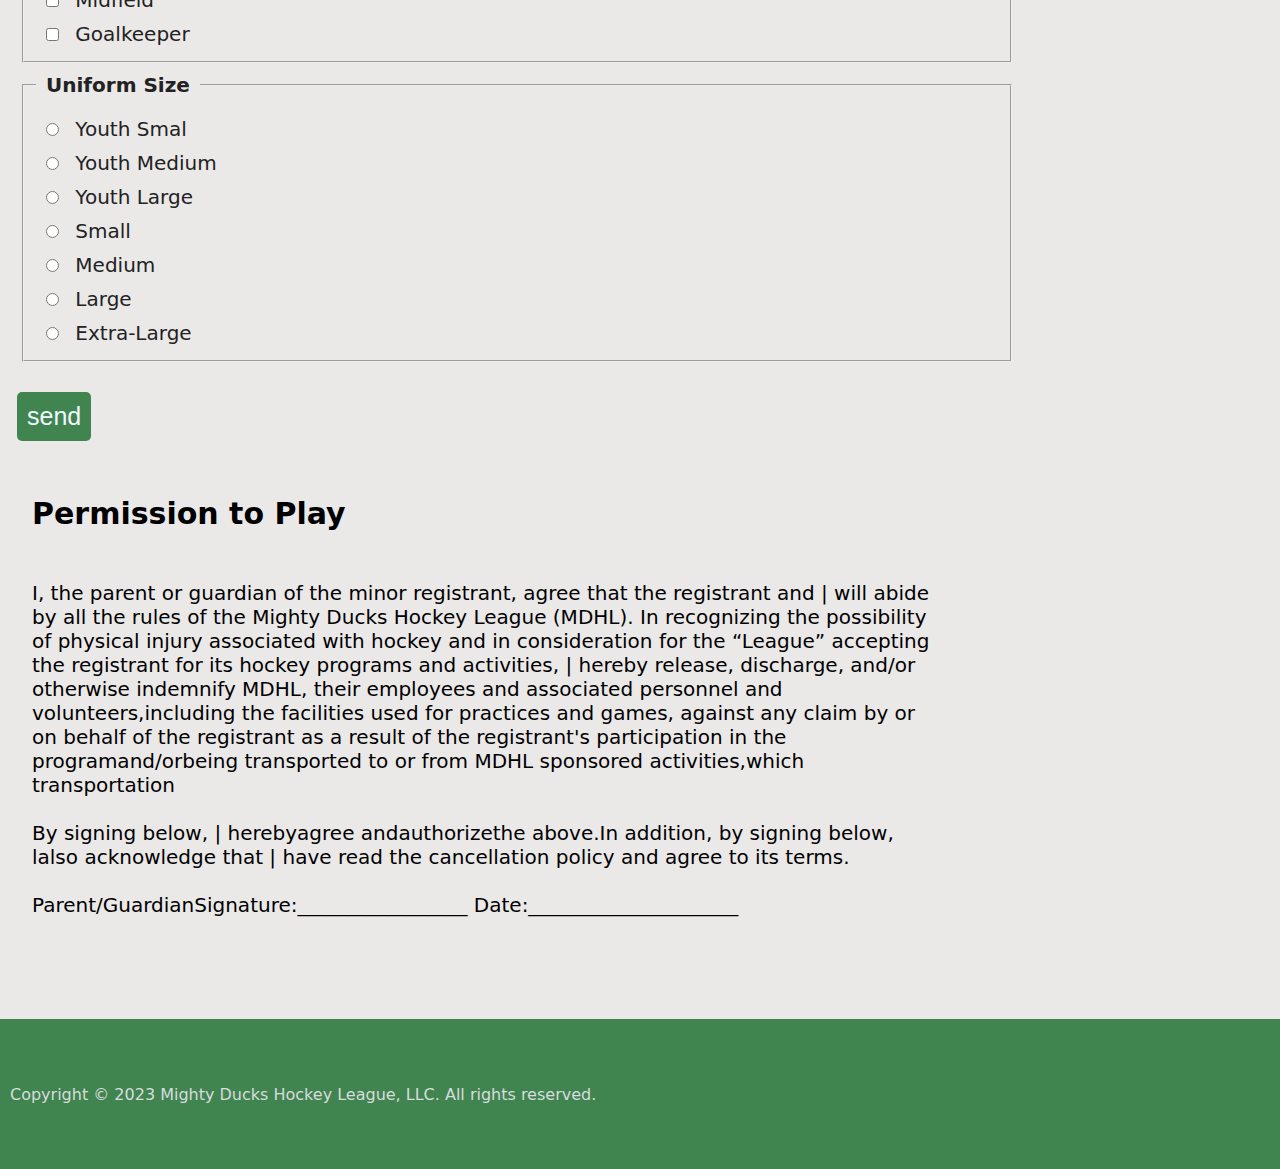
<file: registration.html>
<!DOCTYPE html>
<html lang="en">

<head>
    <meta charset="UTF-8">
    <meta http-equiv="X-UA-Compatible" content="IE=edge">
    <meta name="viewport" content="width=device-width, initial-scale=1.0">
    <!-- <link rel="stylesheet" href="./estilos/style.css"> -->

    <!--     <link rel="stylesheet" href="./estilos/style2.css">
 -->
    <link rel="stylesheet" href="./estilos/style3.css">
    <title>Mighty Ducks Hockey League</title>
    <link rel="icon" href="./favicon_io/android-chrome-512x512.png" type="image/x-icon">
    <link rel="preconnect" href="https://fonts.googleapis.com">
    <link rel="preconnect" href="https://fonts.gstatic.com" crossorigin>
    <link href="https://fonts.googleapis.com/css2?family=Klee+One:wght@600&display=swap" rel="stylesheet">
</head>

<body>
    <header>
        <h1>Mighty Ducks Hockey League </h1>
    </header>

    <div class="bajoheader">
        <h2>Registration Form</h2>
        <img id="logo" src="./imagenes/Logo_Mighty_ducks-01.png" alt="logo" width="100">
    </div>
<nav>

    <div class="link">
        <div class="azul"><a href="./index.html"> Home </a> </div>
        <div class="azul"><a href="./about.html">About</a> </div>
        <div class="azul"><a href="./contact.html">Contact</a> </div>
        <div class="azul"><a href="./rules.html">Rules</a></div>
        <div class="azul"><a href="./game_information.html">Game Information</a> </div>
        <div class="azul"><a href="./game_info.html">Game Info</a></div>
        <div class="azul"><a href="#">Registration</a></div>

    </div>
</nav>
    <main>


        <section>

            <form action="./showdata.html" method="GET">
                <fieldset>


                    <legend>Personal Information </legend>
                    <div class="campos">
                    <label for="name"> Player's First Name: </label>
                    <input type="text" id="name" name="name">
                </div>
                <div class="campos">
                    <label for="lastname"> Last Name:</label>
                    <input type="text" id="lastname" name="lastname">
                </div>
                <div class="campos">

                    <label for="address"> Street Address:</label>
                    <input type="text" id="address" name="address">
                </div>
                    <div class="campos">


                    <label for="city"> City: </label>
                    <input type="text" id="city" name="city">
</div>

<div class="campos">

                    <label for="zipcode"> Zip Code:</label>
                    <input type="text" id="zipcode" name="zipcode">
                </div>
                    <label for="birthdate"> Birth Date:</label>
                    <input type="date" id="birthdate" name="birthdate">
<div class="campos">
                    <label>
                        <span> Genero</span>
                        <input type="radio" name="genero" value="Female">
                        <span>Female</span>
                    </label>

                    <label>
                        <input type="radio" name="genero" value="Male">
                        <span>Male</span>
                    </label>
                </div>
                    <div class="campos">

                    <label for="grade"> Grade:</label>
                    <input type="radio" id="grade" value="Pre-School">
                    <span>Pre-School</span>

                    <input type="radio" name="grade" value="1st">
                    <span>1st</span>
                    <input type="radio" name="grade" value="2nd">
                    <span>2nd</span>
                    <input type="radio" name="grade" value="3rd">
                    <span>3rd</span>
                    <input type="radio" name="grade" value="4th">
                    <span>4th</span>
                    <input type="radio" name="grade" value="5th">
                    <span>5th</span>
                    
                </div>
                </fieldset>
                <fieldset>

                    <legend>Which elementary school do you live near?</legend>
                    <div class="campos">

                    

                    <label> <input type="radio" name="nearby_school" value="AJ Katzenmaler">
                        <span>AJ Katzenmaler</span></label>
                    <label>
                        <input type="radio" name="nearby_school" value="Greenbay">
                        <span>Greenbay</span></label>
                    <label>
                        <input type="radio" name="nearby_school" value="Howard A Yeager">
                        <span>Howard A Yeager</span></label>
                    <label>
                        <input type="radio" name="nearby_school" value="Marjorie P Hart">
                        <span>Marjorie P Hart</span></label>
                    <label>
                        <input type="radio" name="nearby_school" value="North Elementary">
                        <span>North Elementary</span></label>
                    <label>
                        <input type="radio" name="nearby_school" value="South Elementary">
                        <span>South Elementary</span></label>
                    </div>
                </fieldset>

                <fieldset>


                    <legend>What position(s) do you normally play?</legend>
                    
                    <div class="campos">
                    <label>
                        <input type="checkbox" name="position" value="Forward">
                        <span>Forward</span></label>
                    <label>
                        <input type="checkbox" name="position" value="Defenser">
                        <span>Defenser</span></label>
                    <label>
                        <input type="checkbox" name="position" value="Midfield">
                        <span>Midfield</span></label>
                    <label>
                        <input type="checkbox" name="position" value="Goalkeeper">
                        <span>Goalkeeper</span></label>
                    </div>

                </fieldset>
                <fieldset>
                

                    <legend>Uniform Size</legend>
                    <div class="campos">
                 
                    <label>
                        <input type="radio" name="size" value="Youth Smal">
                        <span>Youth Smal</span></label>
                    <label>
                        <input type="radio" name="size" value="Youth Medium">
                        <span>Youth Medium</span></label>
                    <label>
                        <input type="radio" name="size" value="Youth Large">
                        <span>Youth Large</span></label>
                    <label>
                        <input type="radio" name="size" value="Small">
                        <span>Small</span></label>
                    <label>
                        <input type="radio" name="size" value="Medium">
                        <span>Medium</span></label>
                        <label>
                            <input type="radio" name="size" value="Large">
                            <span>Large</span></label>
                        <label>
                            <input type="radio" name="size" value="Extra-Large">
                            <span>Extra-Large</span></label>

                    </div>
                </fieldset>


                <div class="botonenviar">

                    <input type="submit" value="send">

                </div>

            </form>

<div class="contenedorptp">
            <div class="permissiontoplay">
                <h3> Permission to Play</h3>
                <p>
                    I, the parent or guardian of the minor registrant, agree that the registrant and | will abide by all
                    the
                    rules of the Mighty Ducks Hockey League (MDHL). In recognizing the possibility of physical injury
                    associated with hockey and in consideration for the “League” accepting the registrant for its
                    hockey programs and activities, | hereby release, discharge, and/or otherwise indemnify MDHL,
                    their employees and associated personnel and volunteers,including the facilities used for
                    practices and games, against any claim by or on behalf of the registrant as a result of the
                    registrant's participation in the programand/orbeing transported to or from MDHL sponsored
                    activities,which transportation <br> <br>
                    By signing below, | herebyagree andauthorizethe above.In addition, by signing below, lalso
                    acknowledge that | have read the cancellation policy and agree to its terms. <br><br>

                    Parent/GuardianSignature:_________________
                    Date:_____________________

                </p>

            </div>
        </div>
        </section>




    </main>

    <footer>
        <p> Copyright © 2023 Mighty Ducks Hockey League, LLC. All rights reserved.</p>
    </footer>
</body>

</html>
</file>
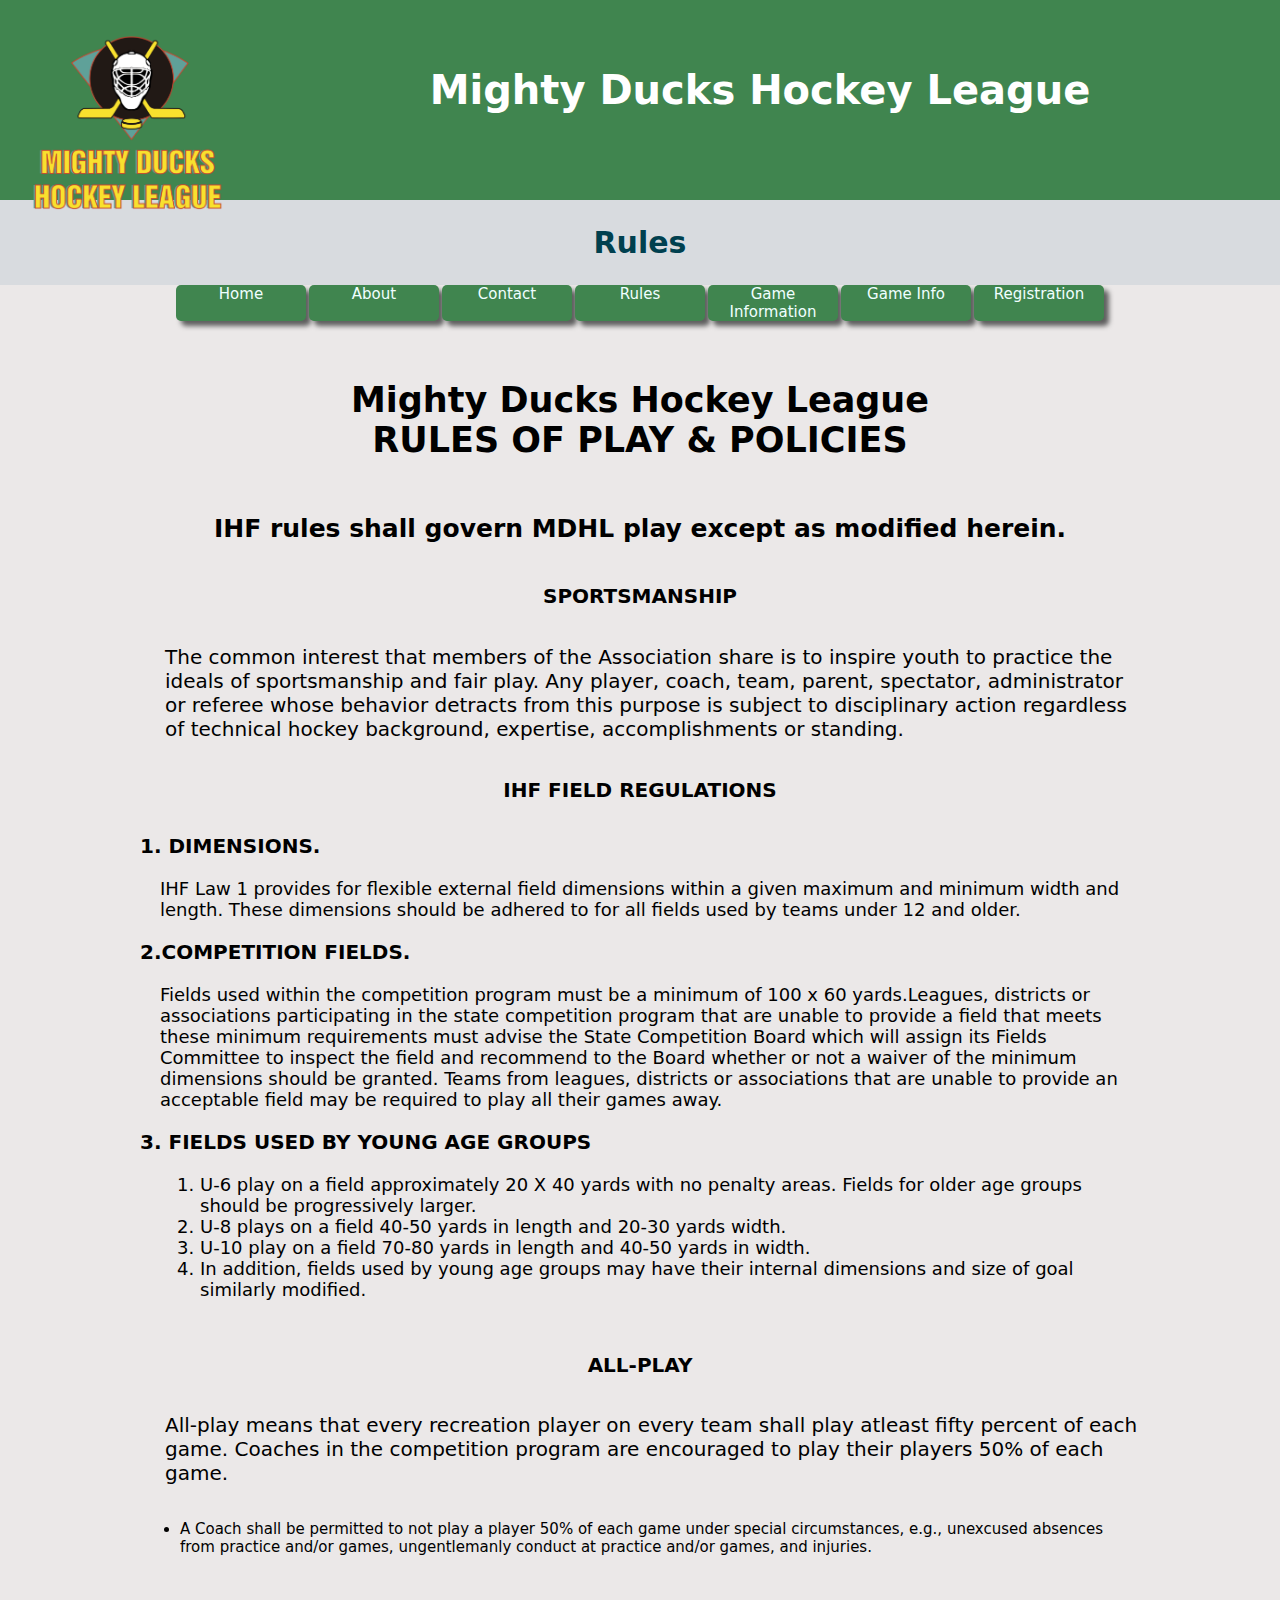
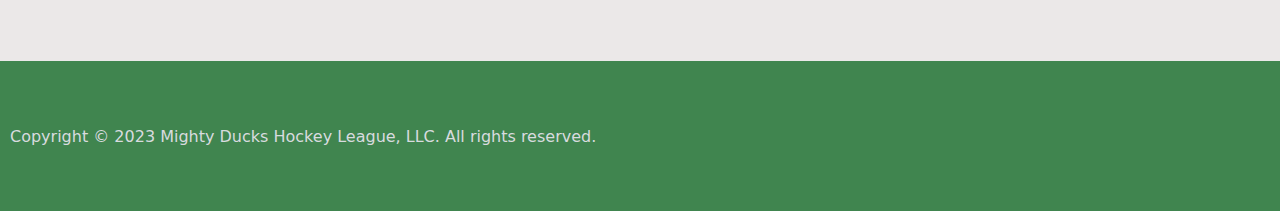
<file: rules.html>
<!DOCTYPE html>
<html lang="en">

<head>
    <meta charset="UTF-8">
    <meta http-equiv="X-UA-Compatible" content="IE=edge">
    <meta name="viewport" content="width=device-width, initial-scale=1.0">
    <!-- <link rel="stylesheet" href="./estilos/style.css"> -->

    <!-- <link rel="stylesheet" href="./estilos/style2.css"> -->
    <link rel="stylesheet" href="./estilos/style3.css">
    <title>Mighty Ducks Hockey League</title>
    <link rel="icon" href="./Logo_Mighty_ducks-01.png" type="image/x-icon">
    <link rel="preconnect" href="https://fonts.googleapis.com">
    <link rel="preconnect" href="https://fonts.gstatic.com" crossorigin>
    <link href="https://fonts.googleapis.com/css2?family=Klee+One:wght@600&display=swap" rel="stylesheet">
</head>

<body>
    <header>
        <h1>Mighty Ducks Hockey League </h1>
    </header>

    <div class="bajoheader">
        <h2>Rules</h2>
        <img id="logo" src="./imagenes/Logo_Mighty_ducks-01.png" alt="logo" width="100">
    </div>

    <main>
        <div class="link">
            <div class="azul"><a href="./index.html"> Home </a> </div>
            <div class="azul"><a href="./about.html">About</a> </div>
            <div class="azul"><a href="./contact.html">Contact</a> </div>
            <div class="azul"><a href="#">Rules</a></div>
            <div class="azul"><a href="./game_information.html">Game Information</a></div>
            <div class="azul"><a href="./game_info.html">Game Info</a></div>
            <div class="azul"><a href="./registration.html">Registration</a></div>
    

        </div>
        <div class="contenedor">
        <div class="rules-policies">

            <div class="titulo">
                <h2>Mighty Ducks Hockey League<br>
                    RULES OF PLAY & POLICIES</h2>
                <h3 class="h3rules">IHF rules shall govern MDHL play except as modified herein.</h3>
            </div>

            <h2>SPORTSMANSHIP</h2>
            <p>The common interest that members of the Association share is to inspire
                youth to practice the ideals of sportsmanship and fair play. Any player, coach,
                team, parent, spectator, administrator or referee whose behavior detracts from
                this purpose is subject to disciplinary action regardless of technical hockey
                background, expertise, accomplishments or standing.</p>
            <h2>IHF FIELD REGULATIONS</h2>

            <dl>

                <dt>
                    <b>1. DIMENSIONS.</b>
                </dt>
                <dd>
                    IHF Law 1 provides for flexible external field dimensions within a given maximum and minimum width
                    and length. These dimensions should be adhered to for all fields used by teams under 12 and older.
                </dd>

                <dt> <b>2.COMPETITION FIELDS.</b> </dt>
                <dd>Fields used within the competition program must be a minimum of 100 x 60 yards.Leagues, districts or
                    associations participating in the state competition program that are unable to provide a field that
                    meets these minimum requirements must advise the State Competition Board which will assign its
                    Fields Committee to inspect the field and recommend to the Board whether or not a waiver of the
                    minimum dimensions should be granted. Teams from leagues, districts or associations that are unable
                    to provide an acceptable field may be required to play all their games away.</dd>
                <dt> <b>3. FIELDS USED BY YOUNG AGE GROUPS</b></dt>
                <dd>
                    <ol>
                        <li>U-6 play on a field approximately 20 X 40 yards with no penalty areas. Fields for older age
                            groups
                            should be progressively larger.</li>
                        <li>U-8 plays on a field 40-50 yards in length and 20-30 yards width.</li>
                        <li>U-10 play on a field 70-80 yards in length and 40-50 yards in width.</li>
                        <li>In addition, fields used by young age groups may have their internal dimensions and size of
                            goal
                            similarly modified.
                        </li>
                    </ol>
                </dd>
            </dl>


            <h2>ALL-PLAY</h2>
            <p> All-play means that every recreation player on every team shall play atleast
                fifty percent of each game. Coaches in the competition program are encouraged
                to play their players 50% of each game.</p>
            <ul>
                <li>A Coach shall be permitted to not play a player 50% of each game
                    under special circumstances, e.g., unexcused absences from practice
                    and/or games, ungentlemanly conduct at practice and/or games, and
                    injuries.</li>
            </ul>




        </div>
    </div>
    </main>

    <footer>
        <p> Copyright © 2023 Mighty Ducks Hockey League, LLC. All rights reserved.</p>
    </footer>
</body>

</html>
</file>
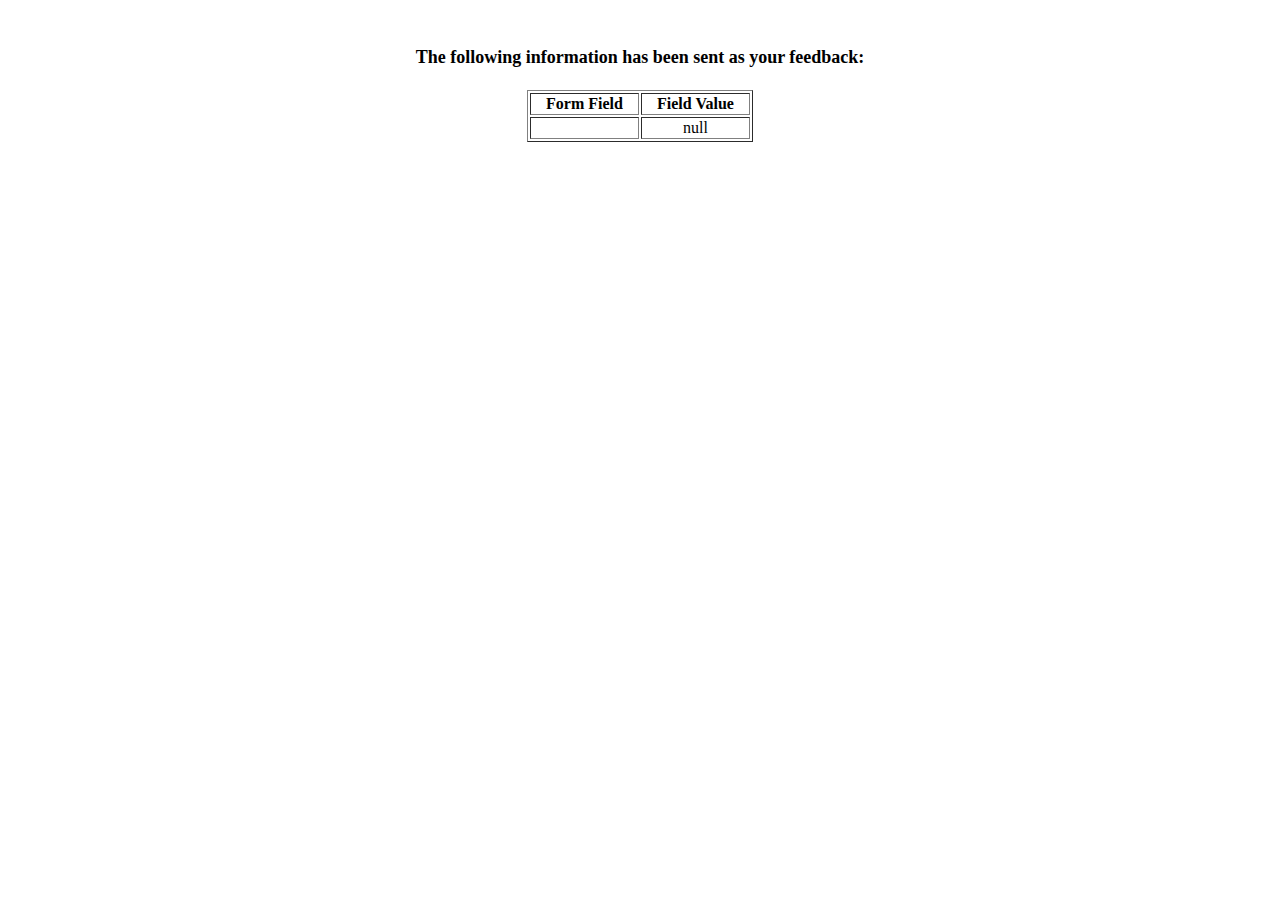
<file: showdata.html>
<html>
<head>
<title>Feedback Sent</title>
</head>
<body>
<p align=center>&nbsp;</p>
<h1 align=center><font size="+1">The following information has been sent as your
  feedback:</font></h1>

<table border="1" align=center width="226">
  <tr>
    <th align="center">Form Field</th>
    <th align="center">Field Value</th>
  </tr>

<script language="javascript">
var args = location.search.substr(1).split('&');
for (var i = 0; i < args.length; ++i) {
  var parts = args[i].split('=');
  if (parts != null) {
    var field = parts[0];
    var value = parts[1];
    if (value == null) {
      value = "null"
    }
    else {
      value = '"' + unescape(value.replace(/\+/g, ' ')) + '"';
    }

    document.writeln('<tr><td align="center">' + field + '</td>');
    document.writeln('<td align="center">' + value + '</td></tr>');
  }
}
</script>

<noscript>
<tr><td>
<p>You need to turn on Javascript in your browser.</p>

<p>In Microsoft Internet Explorer 4 or greater:</p>
<ul>
<li>From the "Tools" menu (in IE 4, it's the "View" menu), select "Internet Options".</li>
<li>Click on the "Security" tab.</li>
<li>Click on the "Custom Level" button. (In IE 4, select "Custom"
and then click on "Settings...".)</li>
<li>Under "Active scripting" make sure "Enable" is selected.</li>
</ul>

<p>In Netscape version 4 or greater:</p>
<ul>
<li>From the <b>Edit</b> menu, select <b>Preferences</b>.</li>
<li>In the <b>Category</b> list on the left, click on the word "Advanced".</li>
<li>In the panel on the right, make sure "Enable JavaScript" is checked.</li>
<li>Click the <b>OK</b> button.</li>
</ul>

</td></tr>
</noscript>

</table>
</body>
</html>
</file>
<file: estilos/style.css>
body {
    font-family: 'Klee One', cursive;
}

header {
    position: relative;
    width: 900px;
    height: 200px;
    background-image: url(../design1_image1.jpg);
    background-repeat: no-repeat;
    background-size: 100%;
    background-position: center;
    top: 20px;
    left: 30px;
}

h1 {
    margin-left: 10px;
    display: inline-block;
    color: rgb(0, 0, 0);
}

.bajoheader {
    width: 900px;
    height: 50px;
    background-color: black;
    position: relative;
    left: 30px;
}

.bajoheader>h2 {
    color: aliceblue;
    margin-left: 300px;
}


main {
    width: 900px;
}



.link {
    position: relative;
    left: 100px;
    top: 30px;
}

article {
    position: absolute;
    left: 100px;
    top: 0px;
    width: 400px;
}

article>h2 {
    font-size: 18px;
}

.verde, .azul {
    width: 70px;
    height: 100;
    margin-bottom: 90px;
}

#logo {
    margin: -80px 0px 0px 650px;
}

.fecha {
    color: rgb(0, 0, 0);
}
</file>
<file: estilos/style2.css>
body {
    font-family: 'Klee One', cursive;
    margin: 0;
}

header {
    position: relative;

    height: 300px;
    background-image: url(../imagenes/design2_image1.jpg);
    background-repeat: no-repeat;
    background-size: 100%;
    background-position: center;
}

header>h1 {
    position: relative;
    display: inline-block;
    color: rgb(0, 0, 0);
    bottom: 65px;

}

.bajoheader {
    height: 50px;
    background-color: black;
    position: relative;
}

.bajoheader>h2 {
    color: aliceblue;
    text-align: center;
}




.link {
    display: flex;
justify-content: end;
position: relative;
bottom: 350px;
  

}

.link>a {

    color: rgb(255, 255, 255);
    text-decoration: none;
    width: 160px;
}

.verde {
    display: inline-block;
    background-color: rgb(60, 167, 87);
    width: 100px;
    color: rgb(255, 255, 255);
    text-align: center;
    box-shadow: 5px 5px 5px rgb(94, 94, 94);

}

.azul {
    display: inline-block;
    background-color: rgb(0, 89, 255);
    width: 100px;
    color: rgb(255, 255, 255);
    text-align: center;
    box-shadow: 5px 5px 5px rgb(94, 94, 94);

}





article {
    position: relative;
    width: 400px;
    translate: -250px;
    top: 250px;
}

article>h2 {
    font-size: 18px;
    color: black;
}

#logo {
    margin-top: 100px;
    margin-left: 30px;

}

.fecha {
    color: rgb(0, 0, 0);
    text-align: center;
}



a {
    color: aliceblue;
    text-decoration: none;
}

.mail {
    color: blue;
}


.imagenes img {
width: 400px;

}

.imagenes {
    display: flex;
    width: auto;
}
</file>
<file: estilos/style3.css>
body {
    font-family: system-ui, -apple-system, BlinkMacSystemFont, 'Segoe UI', Roboto, Oxygen, Ubuntu, Cantarell, 'Open Sans', 'Helvetica Neue', sans-serif;
    background-color: #ebe8e8;
    margin: 0;
}

main {}

h1 {
    display: inline-block;
    font-size: 35px;
    position: relative;
    top: 40px;
    left: 400px;
    color: rgb(255, 255, 255);

}

.titulo {
    display: flex;
    flex-direction: column;
}

header {
    display: flex;
    top: 0px;
    left: 0px;
    min-width: 100%;
    height: 200px;
    background-color: rgb(64, 133, 79);

}

.titulo>h2 {
    text-align: center;
}

.titulo>h3 {
    display: flex;

}

.h3games {
    display: flex;
    flex-direction: row;
    justify-content: center;
}

.h3games>h3 {
    width: 320px;
    justify-items: center;
}


.h3rules {
    justify-content: center;
}

.calendar {

    display: flex;
    flex-direction: column;
    justify-items: center;
}

.info2 {

    display: flex;
    flex-direction: column;
    justify-content: center;
    align-items: center;
    margin-top: 50px;


}

.info2>p {
    text-align: start;
    width: 700px;
}

.bajoheader {
    display: flex;
    justify-content: center;
    min-height: 100%;
    background-color: #d8dbdf;
    left: 30px;

}

.bajoheader>h2 {
    display: flex;
    justify-content: center;
    color: #00404f;
    font-size: 40px;
}

.link {
    display: flex;
    flex-direction: row;
    justify-content: center;
    flex-wrap: wrap;
    gap: 3px;
}

.verde,
.azul {
    text-align: center;
    width: 150px;
    background-color: rgb(64, 133, 79);
    box-shadow: 5px 5px 5px rgb(94, 94, 94);
    border-radius: 5px;
    overflow: hidden;
    transition: 0.3s;
}

.verde,
.azul:hover {
    background-color: rgb(3, 87, 156);
    box-shadow: 0px 0px 10px rgb(64, 133, 79);

}

.contenedor {
    display: flex;
    width: 100%;
    justify-content: center;
}




.rules-policies {
    display: flex;
    flex-direction: column;
    text-align: start;
    width: 100%;
    max-width: 1000px;
    padding: 30px;
}

.rules-policies>.titulo {
    text-align: center;
}



.infofecha>.asterisco {
    text-decoration: overline;
}



#logo {
    position: absolute;
    width: 150px;
    top: 20px;
    left: 190px;

}

.fecha {
    color: rgb(0, 0, 0);
    display: flex;
    justify-content: center;
    text-align: center;
    margin-top: 40px;
}

.calendario {
    display: flex;
    flex-direction: row;
    justify-content: center;
    width: 500px;
    align-items: center;
}

.calendario>div {
    margin: 20px;
}


.contact {
    justify-content: center;
}


.contact>p {
    text-align: center;
}




footer {
    height: 150px;
    margin-top: 60px;
    display: flex;
    justify-content: flex-start;
    background-color: rgb(64, 133, 79);
    color: #d8dbdf;
}

footer>p {
    display: flex;
    align-items: center;
    margin-left: 30px;
}


a {
    color: azure;
    text-decoration: none;
}


td,
th {
    background-color: rgb(231, 231, 231);
    text-align: center;



}

td {
    color: rgb(64, 133, 79);
}

table {
    width: 800px;
    border: 1px solid black;
    border-radius: 5px;
    box-shadow: 5px 5px 5px rgb(94, 94, 94);
}

.juegosdelmes {

    display: flex;
    justify-content: center;
}

.aboutdt {
    text-align: center;
}

.about {
    display: flex;
    justify-content: center;
    margin: 20px;
    min-height: 300px;
}

.contenedorcontacto {
    display: flex;
    justify-content: center;
    min-height: 600px;
}

dl {
    width: 800px;
}

.imagenes {
    display: flex;
    justify-content: center;

}

.imagenes>img {
    display: flex;
    width: 30%;
    border-radius: 10px;
    margin: 10px;
    box-shadow: 0px 6px 10px rgb(151, 151, 151);
    justify-content: center;

}

.imagenesabout {
    display: flex;
    justify-content: center;
}

.imagenesabout>img {
    max-width: 800px;
    display: flex;
    border-radius: 10px;
    margin: 10px;
    box-shadow: 0px 6px 10px rgb(151, 151, 151);
}



form {

    display: flex;
    flex-wrap: wrap;
    justify-content: space-between;
    width: 100%;
    max-width: 1000px;
    margin-left: auto;
    margin-right: auto;
    color: rgb(34, 34, 34);
}




section {
    display: flex;
    flex-direction: column;
    justify-content: center;
    padding: 30px;
    width: 100%;
    max-width: 1000px;
    margin-left: auto;
    margin-right: auto;
}

fieldset {
    display: flex;
    flex-direction: row;
    flex-wrap: wrap;
    justify-content: space-between;
    width: 100%;
    max-width: 1000px;
    margin-left: auto;
    margin-right: auto;

}

.permissiontoplay {
    display: flex;
    flex-direction: column;
    margin: 20px;
    width: 100%;
    max-width: 900px;
}



legend {
    font-weight: bold;
    display: flex;
    flex-direction: row;
    padding: 10px
}




.botonenviar>input {
    display: flex;
    font-size: 25px;
    padding: 10px;
    margin-top: 30px;
    color: aliceblue;
    background-color: rgb(64, 133, 79);
}

.maps {
    display: flex;
    flex-wrap: wrap;
    margin: 10px;
    width: 400px;
}

.mapconteiner {
    width: 100%;
    max-width: 900px;
    justify-content: center;
    display: flex;
    flex-direction: row;
    flex-wrap: wrap;

}

.mapconteiner p {
    font-size: 30px;
    margin-top: 0;
}


.stadio {
    display: flex;
    flex-direction: column;
    flex-wrap: wrap;
    width: 100%;
    max-width: 400px;
}

.mapconteiner h3 {
    font-style: oblique;
    margin-top: 10px;
}


input,
label {
    margin: 5px;
    border-radius: 5px;
    border: 0;

}

span {
    padding: 5px;
}

.campos {
    display: flex;
    flex-direction: row;
    flex-wrap: wrap;
}


iframe {
    border-radius: 10px;
}

@media only screen and (min-width:320px) and (max-width:767px) {

    header {
        width: 100%;
    }


    .imagenes {
        display: flex;
        flex-direction: column;
        justify-content: center;
        width: 310px;
    }

    .imagenes>img {
        display: flex;
        justify-content: center;
        width: auto;
    }

    .imagenesabout>img {
        width: 90%;
    }

    .bajoheader>h2 {
        display: flex;
        font-size: 20px;

    }

    .bajoheader {
        display: flex;
        justify-content: center;
        width: 100%;
    }

    .link {
        display: flex;
        flex-wrap: wrap;
        justify-content: center;
        width: 100%;

    }

    footer>p {
        font-size: 10px;
        display: flex;
    }

    .fecha {
        display: flex;
        height: 100%;
        /*         max-height: 500px;
 */
    }

    .fecha>p {
        display: flex;
        flex-direction: column;
        margin: 10px;
        line-height: 100%;
    }

    #logo {
        display: flex;
        width: 90px;
        left: 120px;

    }

    h1 {
        position: relative;
        left: 60px;
        font-size: medium;
        height: 40px;
        top: 100px;
    }

    fieldset {
        display: flex;
        flex-direction: column;
        width: 100%;

    }


    section {
        display: flex;
        width: 100%;
        margin: 0;
        padding: 0px;
    }

    .campos {
        display: flex;
        flex-direction: column;
        flex-wrap: wrap;
        width: 300px;
        margin: 0px;
    }



    .rules-policies {
        display: flex;
        padding: 0;

        width: 100%;
        max-width: 310px;
    }

    .titulo>h2 {
        font-size: 20px;
        text-align: center;
    }

    .h3rules {
        font-size: 15px;
    }

    .rules-policies>h2 {
        display: flex;
        flex-direction: column;
        font-size: 15px;
        text-align: center;
    }

    dd {
        font-size: 15px;
        display: flex;
        width: 300px;
    }

    dl {
        display: flex;
        flex-direction: column;
        width: 300px;
        font-size: 15px;
    }

    dt {
        margin: 0;
        width: 300px;
        font-size: 15px;
    }



    .rules-policies>p {
        margin-left: 20px;
    }



    .maps {
        display: flex;
        justify-content: center;
        width: 90%;
        box-shadow: 0px 6px 10px rgb(151, 151, 151);
    }

    iframe {
        border-radius: 10px;
    }

    .stadio>h3 {
        position: relative;
        font-size: 20px;
        top: 25px;

    }

    .stadio>p {
        position: relative;
        font-size: 20px;
    }



    .h3games {
        font-size: 13px;
    }

    .info2 {

        display: flex;
        margin-left: 10px;
        width: 310px;
    }

    .info2>p {
        width: 310px;
    }

    .about {
        width: 100%;
        max-width: 320px;
        margin: 0;
    }

    .about>dl,
    dt,
    dd {
        text-align: center;
        margin: 5px;
        padding: 0;
    }

    .permissiontoplay>p {

        font-size: 13px;
        text-align: start;

    }

    .permissiontoplay {
        display: flex;
        justify-content: center;
        width: 100%;
    }

    .juegosdelmes {
        display: flex;
        width: 100%;

    }

    .botonenviar {
        display: flex;
        width: 90%;
    }

    .contenedorptp {
        margin: 0;
        padding: 0;
        display: flex;
    }


}

@media only screen and (min-width:768px) and (max-width:1023px) {

    header {
        width: 100%;
        justify-content: center;

    }

    h1 {
        position: relative;
        left: 60px;
        font-size: 40px;
        height: 100px;
    }

    #logo {
        display: flex;
        width: 20%;
        left: 20px;

    }

    main {
        width: 100%;
    }

    .bajoheader {
        display: flex;
        justify-content: center;
        width: 100%;
    }

    .bajoheader>h2 {
        display: flex;
        font-size: 30px;

    }

    .link {
        display: flex;
        flex-wrap: wrap;
        justify-content: center;
        width: 100%;
        height: 120px;
    }

    .azul {
        font-size: 18px;
        padding: 0;
        margin: 0;
        height: 40px;
    }

    .fecha {
        display: flex;
        height: 100%;
        max-height: 700px;
        align-items: center;
    }

    .imagenes {
        display: flex;
        flex-direction: column;
        justify-content: center;
        width: 100%;
    }

    .imagenes>img {
        display: flex;
        justify-content: center;
        width: 90%;
    }

    .imagenesabout>img {
        width: 700px;
    }



    footer>p {
        font-size: 15px;
        display: flex;
        margin-left: 10px;
    }



    .fecha>p {
        font-size: x-large;
        display: flex;
        flex-direction: column;
        margin: 10px;
        line-height: 100%;
    }





    fieldset {
        display: flex;
        flex-direction: column;
        flex-wrap: wrap;
        width: 100%;
        margin-left: 10px;
    }


    fieldset>legend {
        font-size: 20px;
    }



    section {
        display: flex;
        width: 90%;
        margin: 10px;
        padding: 2px;
    }

    .campos {
        display: flex;
        flex-direction: column;
        flex-wrap: wrap;
        width: auto;
        margin: 0px;
        font-size: 20px;
    }

    .campos>.rules-policies {
        display: flex;
        padding: 0;

        width: 100%;
    }

    .titulo>h2 {
        font-size: 35px;
        text-align: center;
    }

    .h3rules {
        font-size: 20px;
    }

    .rules-policies>h2 {
        font-size: 25px;
        text-align: center;
    }

    .rules-policies>p {
        font-size: 20px;
        margin-left: 25px;
    }

    .rules-policies>ul {
        font-size: 15px;
    }

    dd {
        font-size: 20px;
        display: flex;
        width: auto;
        margin: 10px;
        padding: 10px;
    }

    dl {
        width: auto;
    }

    dt {
        margin: 0;
        width: auto;
        font-size: 25px;
    }



    .mapconteiner {
        width: 100%;
    }

    .maps {
        display: flex;
        justify-content: center;

    }

    .maps>iframe {
        width: 100%;
    }

    .stadio>h3 {
        font-size: 20px;
        position: relative;
        top: 25px;
        left: 10px;

    }

    .stadio>p {
        position: relative;
        font-size: 25px;
        left: 40px;
    }



    .h3games {
        width: 100%;
        font-size: 20px;

    }

    table {
        display: flex;
        font-size: 25px;
        width: 95%;
    }

    .info2 {

        display: flex;
        width: 100%;
    }

    .info2>p {
        max-width: 80%;
        font-size: 20px;

    }

    .about {
        width: 100%;
        margin: 0;
    }

    .permissiontoplay>p {
        font-size: 20px;
    }

    .permissiontoplay>h3 {
        font-size: 30px;
    }

    .contenedorcontacto>p {
        font-size: 25px;
    }

    iframe {
        border-radius: 10px;
    }
}

@media only screen and (min-width:1024px) and (max-width:1339px) {

    header {
        width: 100%;
        justify-content: center;

    }

    h1 {
        position: relative;
        left: 120px;
        font-size: 40px;
        height: 100px;
    }

    #logo {
        display: flex;
        width: 17%;
        left: 20px;
        top: 10px;

    }

    main {
        width: 100%;
    }

    .bajoheader {
        display: flex;
        justify-content: center;
        width: 100%;
    }

    .bajoheader>h2 {
        display: flex;
        font-size: 30px;

    }

    .link {
        display: flex;
        flex-wrap: wrap;
        justify-content: center;
        width: 100%;
    }

    .azul {
        font-size: 15px;
        padding: 0;
        margin: 0;
        width: 130px;
    }

    .fecha {
        display: flex;
        height: 100%;
        max-height: 700px;
        align-items: center;
    }

    .imagenes {
        display: flex;
        flex-direction: column;
        justify-items: center;
        width: 100%;
        padding: 0;
    }

    .imagenes>img {
        display: flex;
        justify-content: center;
        width: 90%;
        margin: 10px;
        margin-left: 40px;
    }





    footer>p {
        font-size: 16px;
        display: flex;
        margin-left: 10px;
    }



    .fecha>p {
        font-size: x-large;
        display: flex;
        flex-direction: column;
        margin: 10px;
        line-height: 100%;
    }





    fieldset {
        display: flex;
        flex-direction: column;
        flex-wrap: wrap;
        width: 100%;
        margin-left: 10px;
    }


    fieldset>legend {
        font-size: 20px;
    }



    section {
        display: flex;
        width: 90%;
        margin: 10px;
        padding: 2px;
    }

    .campos {
        display: flex;
        flex-direction: column;
        flex-wrap: wrap;
        width: auto;
        margin: 0px;
        font-size: 20px;
    }

    .campos>.rules-policies {
        display: flex;
        padding: 0;

        width: 100%;
    }

    .titulo>h2 {
        font-size: 35px;
        text-align: center;
    }

    .h3rules {
        font-size: 25px;
    }

    .rules-policies>h2 {
        font-size: 20px;
        text-align: center;
    }

    .rules-policies>p {
        font-size: 20px;
        margin-left: 25px;
    }

    .rules-policies>ul {
        font-size: 15px;
    }

    dd {
        font-size: 18px;
        display: flex;
        width: auto;
        margin: 10px;
        padding: 10px;
    }

    dl {
        width: auto;
    }

    dt {
        margin: 0;
        width: auto;
        font-size: 20px;
    }



    .mapconteiner {
        width: 100%;
    }

    .maps {
        display: flex;
        justify-content: center;

    }

    .maps>iframe {
        width: 100%;
    }

    .stadio>h3 {
        font-size: 20px;
        position: relative;
        top: 25px;
        left: 60px;

    }

    .stadio>p {
        position: relative;
        font-size: 25px;
        left: 80px;
    }

    table {
        display: flex;
    }

    .h3games {
        width: 100%;
        font-size: 20px;

    }

    table {
        margin: 10px;
        font-size: 25px;
    }

    .info2 {

        display: flex;
        width: 100%;
    }

    .info2>p {
        max-width: 80%;
        font-size: 20px;

    }

    .about {
        width: 100%;
        margin: 0;
    }

    .permissiontoplay>p {
        font-size: 20px;
    }

    .permissiontoplay>h3 {
        font-size: 30px;
    }

    .contenedorcontacto>p {
        font-size: 25px;
    }

    iframe {
        border-radius: 10px;
    }
}
</file>
